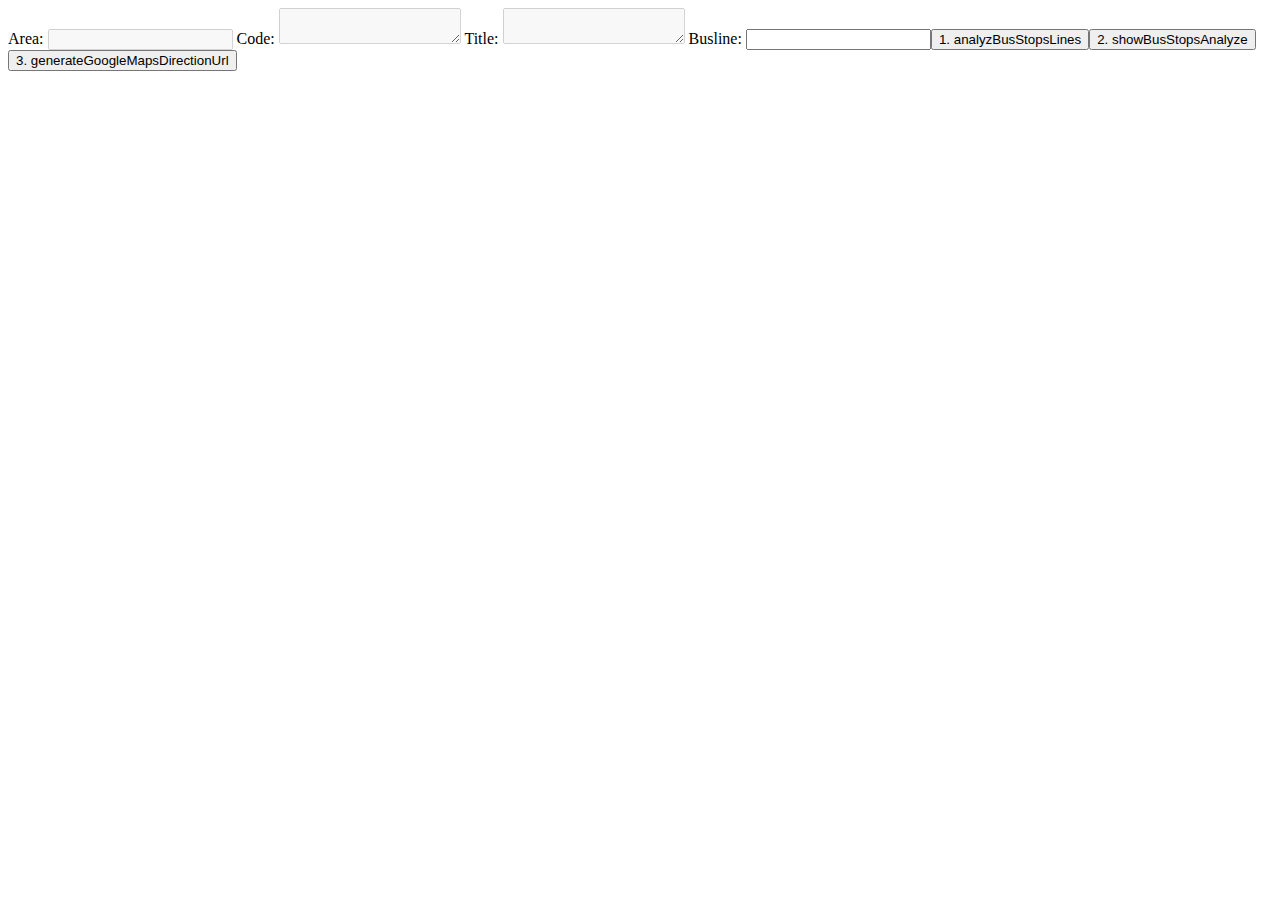
<file: tool.html>
<!DOCTYPE html>
<html>
<head>
<meta http-equiv="content-type" content="text/html; charset=UTF-8">
<meta charset="utf-8">
<script src="js/jquery.js"></script>
<script src="js/main.js"></script>
<script src="js/bus.js"></script>
<script src="js/ui.js"></script>
<script>
function initialize() {
  var analyzBusStopsLinesDom = document.getElementById("inBusLineButton");
  var showBusStopsAnalyzeButtonDom = document.getElementById("showBusStopsAnalyzeButton");
  var generateGoogleMapsDirectionUrlButtonDom = document.getElementById("generateGoogleMapsDirectionUrlButton");
  
  analyzBusStopsLinesDom.addEventListener("click", function(){
    var inBusLineText = document.getElementById("inBusLine");
    HCL.busLine.loadRouteData(inBusLineText.value, HCL.tools.analyzBusStopsLines);
  });
  
  showBusStopsAnalyzeButtonDom.addEventListener("click", function() {
    var displayResultDom = document.getElementById("displayResult");
    
    displayResultDom.textContent = JSON.stringify(HCL.tools.busStopsAnalyz);
  });
  
  generateGoogleMapsDirectionUrlButtonDom.addEventListener("click", function() {
    var inBusLineText = document.getElementById("inBusLine");
    
    HCL.busLine.loadRouteData(inBusLineText.value, HCL.tools.generateGoogleMapsDirectionUrl);
  });
  HCL.UI.history = new HCL.UI.historyClass();
}

window.onload = initialize;
function parse() {
  var strCode = document.getElementById("inCode").value.trim();
  var strTitle = document.getElementById("inTitle").value.trim();
  var strArea = document.getElementById("inArea").value.trim();

  var arrCode = strCode.split("\n");
  var arrTitle = strTitle.split("\n");

  if(arrCode.length != arrTitle.length) {
    console.err("Input length not matching. Code: " + arrCode.length + " Title: " + arrTitle.length);
    return;
  }
  
  var newArr = [];
  for(var i = 0; i < arrCode.length; i++) {
    newArr[i] = {"code" : arrCode[i], "title" : arrTitle[i]};
  }
  
  var dataObj = {"routes" : newArr, "area" : strArea};
  
  var resultObj = {};
  resultObj.data = dataObj;
  resultObj.result = "OK";
  
  var domResult = document.getElementById("displayResult");
  domResult.textContent = JSON.stringify(resultObj);
  
  return resultObj;
}
</script>
</head>
<body>
Area: <input type="text" id="inArea" disabled></input>
Code: <textarea id="inCode" disabled></textarea>
Title: <textarea id="inTitle" disabled></textarea>
Busline: <input type="text" id="inBusLine"></input><input type="button" value="1. analyzBusStopsLines" id="inBusLineButton"></input><input type="button" value="2. showBusStopsAnalyze" id="showBusStopsAnalyzeButton"></input><input type="button" value="3. generateGoogleMapsDirectionUrl" id="generateGoogleMapsDirectionUrlButton"></input>
<div id="displayResult" style="font-family: monospace;"></div>
</body>
</html>
</file>
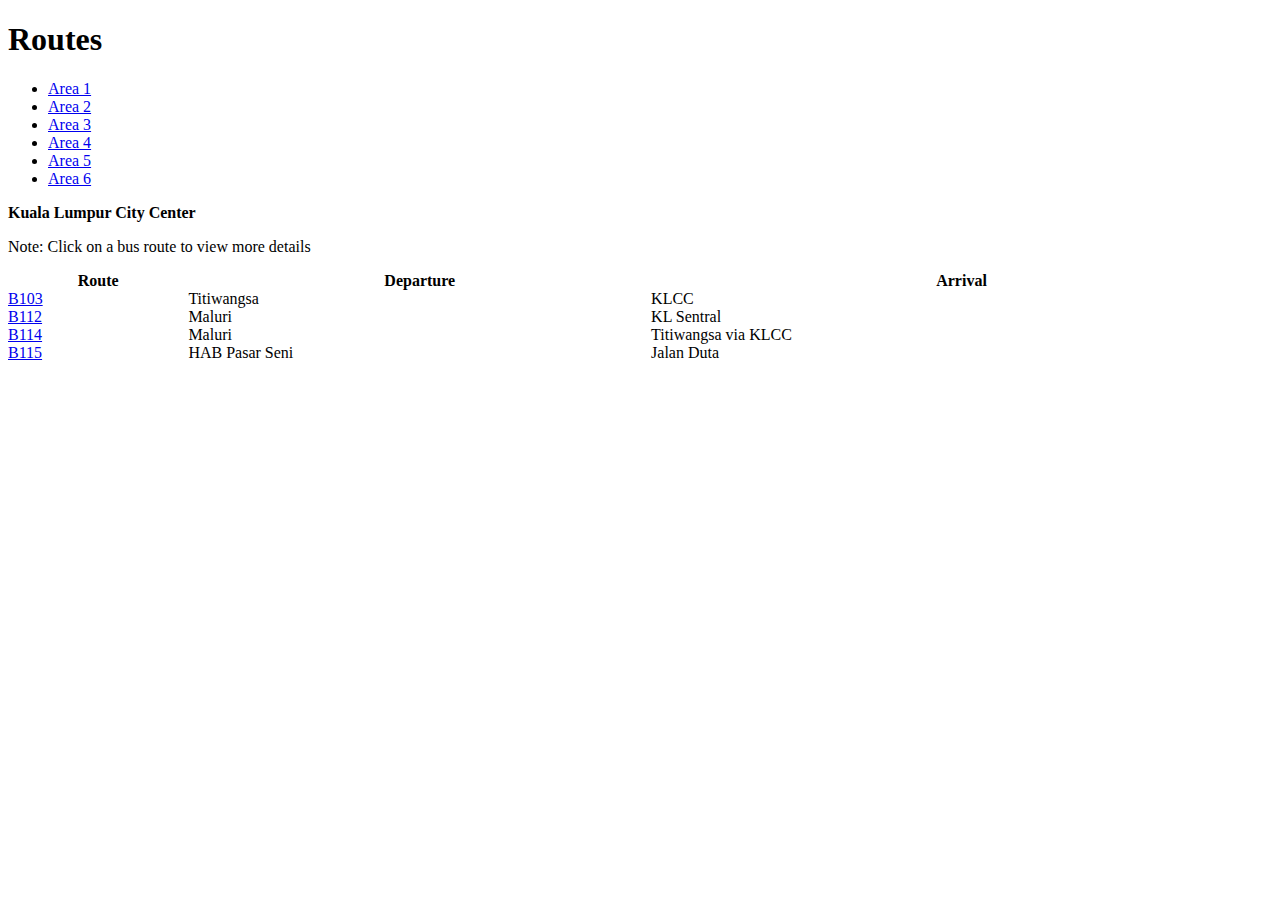
<file: routes/A1.htm>
<!DOCTYPE html PUBLIC "-//W3C//DTD XHTML 1.0 Strict//EN" "http://www.w3.org/TR/xhtml1/DTD/xhtml1-strict.dtd">
<html xmlns="http://www.w3.org/1999/xhtml" lang="en" xml:lang="en">

<head><script type="text/javascript">(window.NREUM||(NREUM={})).loader_config={xpid:"VQQEWVRVGwcIUlhWAgM="};window.NREUM||(NREUM={}),__nr_require=function(t,e,n){function r(n){if(!e[n]){var o=e[n]={exports:{}};t[n][0].call(o.exports,function(e){var o=t[n][1][e];return r(o?o:e)},o,o.exports)}return e[n].exports}if("function"==typeof __nr_require)return __nr_require;for(var o=0;o<n.length;o++)r(n[o]);return r}({QJf3ax:[function(t,e){function n(t){function e(e,n,a){t&&t(e,n,a),a||(a={});for(var c=s(e),u=c.length,f=i(a,o,r),d=0;u>d;d++)c[d].apply(f,n);return f}function a(t,e){u[t]=s(t).concat(e)}function s(t){return u[t]||[]}function c(){return n(e)}var u={};return{on:a,emit:e,create:c,listeners:s,_events:u}}function r(){return{}}var o="nr@context",i=t("gos");e.exports=n()},{gos:"7eSDFh"}],ee:[function(t,e){e.exports=t("QJf3ax")},{}],3:[function(t){function e(t,e,n,i,s){try{c?c-=1:r("err",[s||new UncaughtException(t,e,n)])}catch(u){try{r("ierr",[u,(new Date).getTime(),!0])}catch(f){}}return"function"==typeof a?a.apply(this,o(arguments)):!1}function UncaughtException(t,e,n){this.message=t||"Uncaught error with no additional information",this.sourceURL=e,this.line=n}function n(t){r("err",[t,(new Date).getTime()])}var r=t("handle"),o=t(4),i=t("ee"),a=window.onerror,s=!1,c=0;t("loader").features.err=!0,window.onerror=e,NREUM.noticeError=n;try{throw new Error}catch(u){"stack"in u&&(t(5),t(3),"addEventListener"in window&&t(1),window.XMLHttpRequest&&XMLHttpRequest.prototype&&XMLHttpRequest.prototype.addEventListener&&t(2),s=!0)}i.on("fn-start",function(){s&&(c+=1)}),i.on("fn-err",function(t,e,r){s&&(this.thrown=!0,n(r))}),i.on("fn-end",function(){s&&!this.thrown&&c>0&&(c-=1)}),i.on("internal-error",function(t){r("ierr",[t,(new Date).getTime(),!0])})},{1:4,2:7,3:5,4:18,5:6,ee:"QJf3ax",handle:"D5DuLP",loader:"G9z0Bl"}],4:[function(t,e){function n(t){i.inPlace(t,["addEventListener","removeEventListener"],"-",r)}function r(t){return t[1]}var o=(t(1),t("ee").create()),i=t(2)(o),a=t("gos");if(e.exports=o,n(window),"getPrototypeOf"in Object){for(var s=document;s&&!s.hasOwnProperty("addEventListener");)s=Object.getPrototypeOf(s);s&&n(s);for(var c=XMLHttpRequest.prototype;c&&!c.hasOwnProperty("addEventListener");)c=Object.getPrototypeOf(c);c&&n(c)}else XMLHttpRequest.prototype.hasOwnProperty("addEventListener")&&n(XMLHttpRequest.prototype);o.on("addEventListener-start",function(t){if(t[1]){var e=t[1];"function"==typeof e?this.wrapped=t[1]=a(e,"nr@wrapped",function(){return i(e,"fn-",null,e.name||"anonymous")}):"function"==typeof e.handleEvent&&i.inPlace(e,["handleEvent"],"fn-")}}),o.on("removeEventListener-start",function(t){var e=this.wrapped;e&&(t[1]=e)})},{1:18,2:19,ee:"QJf3ax",gos:"7eSDFh"}],5:[function(t,e){var n=(t(2),t("ee").create()),r=t(1)(n);e.exports=n,r.inPlace(window,["requestAnimationFrame","mozRequestAnimationFrame","webkitRequestAnimationFrame","msRequestAnimationFrame"],"raf-"),n.on("raf-start",function(t){t[0]=r(t[0],"fn-")})},{1:19,2:18,ee:"QJf3ax"}],6:[function(t,e){function n(t,e,n){var r=t[0];"string"==typeof r&&(r=new Function(r)),t[0]=o(r,"fn-",null,n)}var r=(t(2),t("ee").create()),o=t(1)(r);e.exports=r,o.inPlace(window,["setTimeout","setInterval","setImmediate"],"setTimer-"),r.on("setTimer-start",n)},{1:19,2:18,ee:"QJf3ax"}],7:[function(t,e){function n(){c.inPlace(this,d,"fn-")}function r(t,e){c.inPlace(e,["onreadystatechange"],"fn-")}function o(t,e){return e}var i=t("ee").create(),a=t(1),s=t(2),c=s(i),u=s(a),f=window.XMLHttpRequest,d=["onload","onerror","onabort","onloadstart","onloadend","onprogress","ontimeout"];e.exports=i,window.XMLHttpRequest=function(t){var e=new f(t);try{i.emit("new-xhr",[],e),u.inPlace(e,["addEventListener","removeEventListener"],"-",function(t,e){return e}),e.addEventListener("readystatechange",n,!1)}catch(r){try{i.emit("internal-error",[r])}catch(o){}}return e},window.XMLHttpRequest.prototype=f.prototype,c.inPlace(XMLHttpRequest.prototype,["open","send"],"-xhr-",o),i.on("send-xhr-start",r),i.on("open-xhr-start",r)},{1:4,2:19,ee:"QJf3ax"}],8:[function(t){function e(t){if("string"==typeof t&&t.length)return t.length;if("object"!=typeof t)return void 0;if("undefined"!=typeof ArrayBuffer&&t instanceof ArrayBuffer&&t.byteLength)return t.byteLength;if("undefined"!=typeof Blob&&t instanceof Blob&&t.size)return t.size;if("undefined"!=typeof FormData&&t instanceof FormData)return void 0;try{return JSON.stringify(t).length}catch(e){return void 0}}function n(t){var n=this.params,r=this.metrics;if(!this.ended){this.ended=!0;for(var i=0;c>i;i++)t.removeEventListener(s[i],this.listener,!1);if(!n.aborted){if(r.duration=(new Date).getTime()-this.startTime,4===t.readyState){n.status=t.status;var a=t.responseType,u="arraybuffer"===a||"blob"===a||"json"===a?t.response:t.responseText,f=e(u);if(f&&(r.rxSize=f),this.sameOrigin){var d=t.getResponseHeader("X-NewRelic-App-Data");d&&(n.cat=d.split(", ").pop())}}else n.status=0;r.cbTime=this.cbTime,o("xhr",[n,r,this.startTime])}}}function r(t,e){var n=i(e),r=t.params;r.host=n.hostname+":"+n.port,r.pathname=n.pathname,t.sameOrigin=n.sameOrigin}if(window.XMLHttpRequest&&XMLHttpRequest.prototype&&XMLHttpRequest.prototype.addEventListener&&!/CriOS/.test(navigator.userAgent)){t("loader").features.xhr=!0;var o=t("handle"),i=t(2),a=t("ee"),s=["load","error","abort","timeout"],c=s.length,u=t(1);t(4),t(3),a.on("new-xhr",function(){this.totalCbs=0,this.called=0,this.cbTime=0,this.end=n,this.ended=!1,this.xhrGuids={}}),a.on("open-xhr-start",function(t){this.params={method:t[0]},r(this,t[1]),this.metrics={}}),a.on("open-xhr-end",function(t,e){"loader_config"in NREUM&&"xpid"in NREUM.loader_config&&this.sameOrigin&&e.setRequestHeader("X-NewRelic-ID",NREUM.loader_config.xpid)}),a.on("send-xhr-start",function(t,n){var r=this.metrics,o=t[0],i=this;if(r&&o){var u=e(o);u&&(r.txSize=u)}this.startTime=(new Date).getTime(),this.listener=function(t){try{"abort"===t.type&&(i.params.aborted=!0),("load"!==t.type||i.called===i.totalCbs&&(i.onloadCalled||"function"!=typeof n.onload))&&i.end(n)}catch(e){try{a.emit("internal-error",[e])}catch(r){}}};for(var f=0;c>f;f++)n.addEventListener(s[f],this.listener,!1)}),a.on("xhr-cb-time",function(t,e,n){this.cbTime+=t,e?this.onloadCalled=!0:this.called+=1,this.called!==this.totalCbs||!this.onloadCalled&&"function"==typeof n.onload||this.end(n)}),a.on("xhr-load-added",function(t,e){var n=""+u(t)+!!e;this.xhrGuids&&!this.xhrGuids[n]&&(this.xhrGuids[n]=!0,this.totalCbs+=1)}),a.on("xhr-load-removed",function(t,e){var n=""+u(t)+!!e;this.xhrGuids&&this.xhrGuids[n]&&(delete this.xhrGuids[n],this.totalCbs-=1)}),a.on("addEventListener-end",function(t,e){e instanceof XMLHttpRequest&&"load"===t[0]&&a.emit("xhr-load-added",[t[1],t[2]],e)}),a.on("removeEventListener-end",function(t,e){e instanceof XMLHttpRequest&&"load"===t[0]&&a.emit("xhr-load-removed",[t[1],t[2]],e)}),a.on("fn-start",function(t,e,n){e instanceof XMLHttpRequest&&("onload"===n&&(this.onload=!0),("load"===(t[0]&&t[0].type)||this.onload)&&(this.xhrCbStart=(new Date).getTime()))}),a.on("fn-end",function(t,e){this.xhrCbStart&&a.emit("xhr-cb-time",[(new Date).getTime()-this.xhrCbStart,this.onload,e],e)})}},{1:"XL7HBI",2:9,3:7,4:4,ee:"QJf3ax",handle:"D5DuLP",loader:"G9z0Bl"}],9:[function(t,e){e.exports=function(t){var e=document.createElement("a"),n=window.location,r={};e.href=t,r.port=e.port;var o=e.href.split("://");return!r.port&&o[1]&&(r.port=o[1].split("/")[0].split(":")[1]),r.port&&"0"!==r.port||(r.port="https"===o[0]?"443":"80"),r.hostname=e.hostname||n.hostname,r.pathname=e.pathname,"/"!==r.pathname.charAt(0)&&(r.pathname="/"+r.pathname),r.sameOrigin=!e.hostname||e.hostname===document.domain&&e.port===n.port&&e.protocol===n.protocol,r}},{}],gos:[function(t,e){e.exports=t("7eSDFh")},{}],"7eSDFh":[function(t,e){function n(t,e,n){if(r.call(t,e))return t[e];var o=n();if(Object.defineProperty&&Object.keys)try{return Object.defineProperty(t,e,{value:o,writable:!0,enumerable:!1}),o}catch(i){}return t[e]=o,o}var r=Object.prototype.hasOwnProperty;e.exports=n},{}],D5DuLP:[function(t,e){function n(t,e,n){return r.listeners(t).length?r.emit(t,e,n):(o[t]||(o[t]=[]),void o[t].push(e))}var r=t("ee").create(),o={};e.exports=n,n.ee=r,r.q=o},{ee:"QJf3ax"}],handle:[function(t,e){e.exports=t("D5DuLP")},{}],XL7HBI:[function(t,e){function n(t){var e=typeof t;return!t||"object"!==e&&"function"!==e?-1:t===window?0:i(t,o,function(){return r++})}var r=1,o="nr@id",i=t("gos");e.exports=n},{gos:"7eSDFh"}],id:[function(t,e){e.exports=t("XL7HBI")},{}],loader:[function(t,e){e.exports=t("G9z0Bl")},{}],G9z0Bl:[function(t,e){function n(){var t=p.info=NREUM.info;if(t&&t.agent&&t.licenseKey&&t.applicationID&&c&&c.body){p.proto="https"===d.split(":")[0]||t.sslForHttp?"https://":"http://",a("mark",["onload",i()]);var e=c.createElement("script");e.src=p.proto+t.agent,c.body.appendChild(e)}}function r(){"complete"===c.readyState&&o()}function o(){a("mark",["domContent",i()])}function i(){return(new Date).getTime()}var a=t("handle"),s=window,c=s.document,u="addEventListener",f="attachEvent",d=(""+location).split("?")[0],p=e.exports={offset:i(),origin:d,features:{}};c[u]?(c[u]("DOMContentLoaded",o,!1),s[u]("load",n,!1)):(c[f]("onreadystatechange",r),s[f]("onload",n)),a("mark",["firstbyte",i()])},{handle:"D5DuLP"}],18:[function(t,e){function n(t,e,n){e||(e=0),"undefined"==typeof n&&(n=t?t.length:0);for(var r=-1,o=n-e||0,i=Array(0>o?0:o);++r<o;)i[r]=t[e+r];return i}e.exports=n},{}],19:[function(t,e){function n(t){return!(t&&"function"==typeof t&&t.apply&&!t[i])}var r=t("ee"),o=t(1),i="nr@wrapper",a=Object.prototype.hasOwnProperty;e.exports=function(t){function e(t,e,r,a){function nrWrapper(){var n,i,s,u;try{i=this,n=o(arguments),s=r&&r(n,i)||{}}catch(d){f([d,"",[n,i,a],s])}c(e+"start",[n,i,a],s);try{return u=t.apply(i,n)}catch(p){throw c(e+"err",[n,i,p],s),p}finally{c(e+"end",[n,i,u],s)}}return n(t)?t:(e||(e=""),nrWrapper[i]=!0,u(t,nrWrapper),nrWrapper)}function s(t,r,o,i){o||(o="");var a,s,c,u="-"===o.charAt(0);for(c=0;c<r.length;c++)s=r[c],a=t[s],n(a)||(t[s]=e(a,u?s+o:o,i,s,t))}function c(e,n,r){try{t.emit(e,n,r)}catch(o){f([o,e,n,r])}}function u(t,e){if(Object.defineProperty&&Object.keys)try{var n=Object.keys(t);return n.forEach(function(n){Object.defineProperty(e,n,{get:function(){return t[n]},set:function(e){return t[n]=e,e}})}),e}catch(r){f([r])}for(var o in t)a.call(t,o)&&(e[o]=t[o]);return e}function f(e){try{t.emit("internal-error",e)}catch(n){}}return t||(t=r),e.inPlace=s,e.flag=i,e}},{1:18,ee:"QJf3ax"}]},{},["G9z0Bl",3,8]);</script>
  <base href="http://myrapid.primuscore.com"/>
  <script type="text/javascript" src="/sites/all/modules/jquery_update/replace/jquery.min.js?B"></script>
  <link type="text/css" rel="stylesheet" media="all" href="/sites/all/themes/myrapid/css/jqtabs.css?B" />
  <link type="text/css" rel="stylesheet" media="all" href="/sites/all/themes/myrapid/css/myrapid-style.css?B" />
  <link type="text/css" rel="stylesheet" media="all" href="/sites/all/themes/myrapid/css/local.css?B" />
  <link type="text/css" rel="stylesheet" media="all" href="/sites/all/themes/myrapid/css/styles.css?B" />
  <script type="text/javascript">
    $(function() {
      var x = $('#main-wrapper').height() + 40;
      window.parent.resizeBusRoute(x);
    });
  </script>
</head>
<body>
  <div id="main-wrapper">
    <div id="content-inner">
      <h1 class="title">Routes</h1>

<p>
<ul class="jqtabs">
      <li><a href="http://www.myrapid.com.my/journeyplanner/bus/routes?a=1" class="current">Area 1</a></li>
      <li><a href="http://www.myrapid.com.my/journeyplanner/bus/routes?a=2" >Area 2</a></li>
      <li><a href="http://www.myrapid.com.my/journeyplanner/bus/routes?a=3" >Area 3</a></li>
      <li><a href="http://www.myrapid.com.my/journeyplanner/bus/routes?a=4" >Area 4</a></li>
      <li><a href="http://www.myrapid.com.my/journeyplanner/bus/routes?a=5" >Area 5</a></li>
      <li><a href="http://www.myrapid.com.my/journeyplanner/bus/routes?a=6" >Area 6</a></li>
  </ul>
</p>

<p><strong>Kuala Lumpur City Center</strong></p>
<p>Note: Click on a bus route to view more details</p>

<table class="bus-routes-table" cellpadding="0" cellspacing="0" border="0" width="100%">
<thead>
  <tr>
    <th>Route</th>
    <th>Departure</th>
    <th>Arrival</th>
  </tr>
</thead>
<tbody>
      <tr class="odd">
      <td><a href="http://www.myrapid.com.my/journeyplanner/bus/details?code=B103">B103</a></td>
      <td>Titiwangsa</td>
      <td>KLCC</td>
    </tr>
      <tr class="even">
      <td><a href="http://www.myrapid.com.my/journeyplanner/bus/details?code=B112">B112</a></td>
      <td>Maluri</td>
      <td>KL Sentral</td>
    </tr>
      <tr class="odd">
      <td><a href="http://www.myrapid.com.my/journeyplanner/bus/details?code=B114">B114</a></td>
      <td>Maluri</td>
      <td>Titiwangsa via KLCC</td>
    </tr>
      <tr class="even">
      <td><a href="http://www.myrapid.com.my/journeyplanner/bus/details?code=B115">B115</a></td>
      <td>HAB Pasar Seni</td>
      <td>Jalan Duta</td>
    </tr>
  </tbody>
</table>

    </div>
  </div>
<script type="text/javascript">window.NREUM||(NREUM={});NREUM.info={"beacon":"beacon-1.newrelic.com","licenseKey":"209f0c703c","applicationID":"4869452","transactionName":"YARabBFSDBUEV01RVllObUoKHAgJEEZXXUBHDVlWDVYQSQxaXV1BGRFQSA==","queueTime":0,"applicationTime":26,"ttGuid":"","agentToken":"","userAttributes":"","errorBeacon":"bam.nr-data.net","agent":"js-agent.newrelic.com\/nr-476.min.js"}</script></body>
</html>
</file>
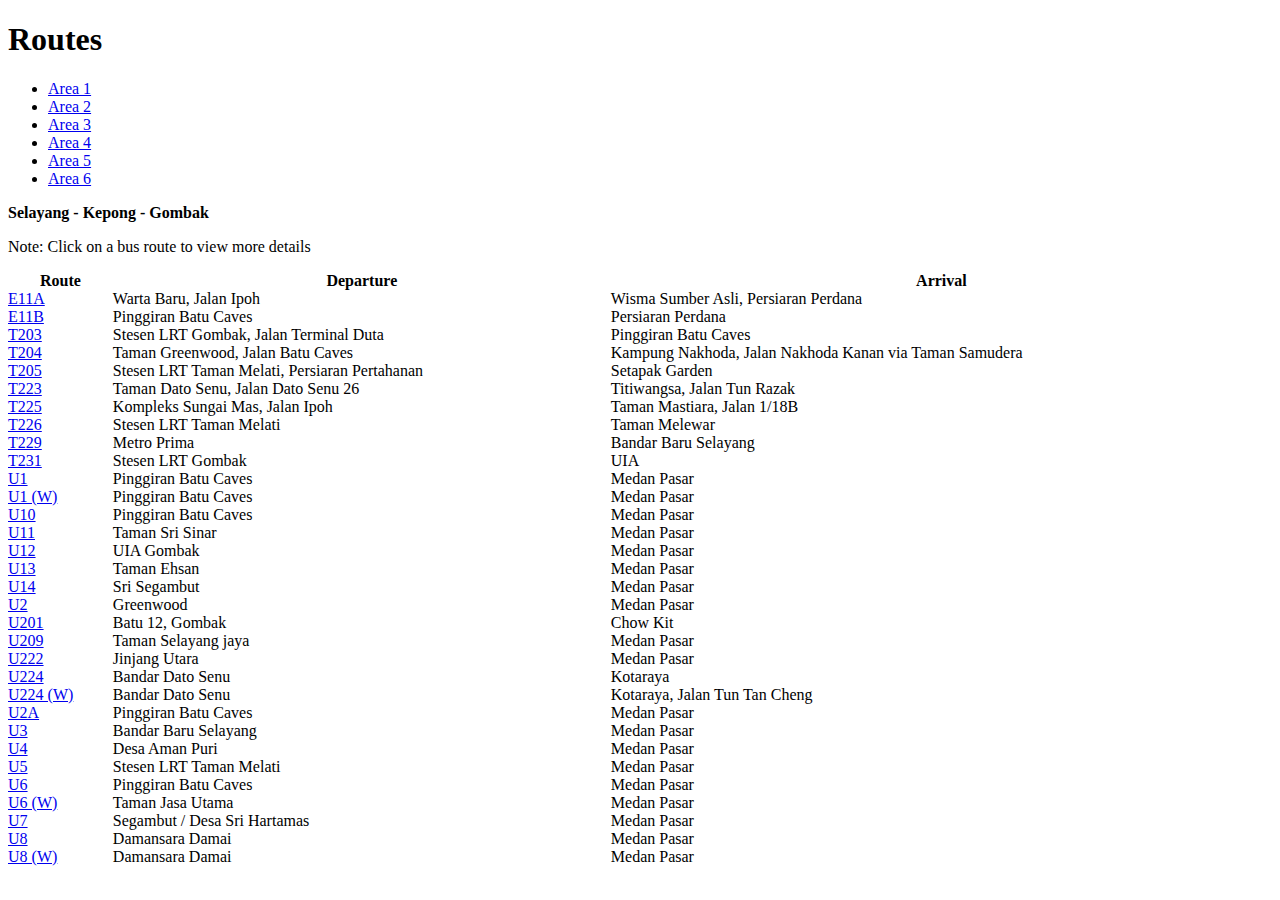
<file: routes/A2.htm>
<!DOCTYPE html PUBLIC "-//W3C//DTD XHTML 1.0 Strict//EN" "http://www.w3.org/TR/xhtml1/DTD/xhtml1-strict.dtd">
<html xmlns="http://www.w3.org/1999/xhtml" lang="en" xml:lang="en">

<head><script type="text/javascript">(window.NREUM||(NREUM={})).loader_config={xpid:"VQQEWVRVGwcIUlhWAgM="};window.NREUM||(NREUM={}),__nr_require=function(t,e,n){function r(n){if(!e[n]){var o=e[n]={exports:{}};t[n][0].call(o.exports,function(e){var o=t[n][1][e];return r(o?o:e)},o,o.exports)}return e[n].exports}if("function"==typeof __nr_require)return __nr_require;for(var o=0;o<n.length;o++)r(n[o]);return r}({QJf3ax:[function(t,e){function n(t){function e(e,n,a){t&&t(e,n,a),a||(a={});for(var c=s(e),u=c.length,f=i(a,o,r),d=0;u>d;d++)c[d].apply(f,n);return f}function a(t,e){u[t]=s(t).concat(e)}function s(t){return u[t]||[]}function c(){return n(e)}var u={};return{on:a,emit:e,create:c,listeners:s,_events:u}}function r(){return{}}var o="nr@context",i=t("gos");e.exports=n()},{gos:"7eSDFh"}],ee:[function(t,e){e.exports=t("QJf3ax")},{}],3:[function(t){function e(t,e,n,i,s){try{c?c-=1:r("err",[s||new UncaughtException(t,e,n)])}catch(u){try{r("ierr",[u,(new Date).getTime(),!0])}catch(f){}}return"function"==typeof a?a.apply(this,o(arguments)):!1}function UncaughtException(t,e,n){this.message=t||"Uncaught error with no additional information",this.sourceURL=e,this.line=n}function n(t){r("err",[t,(new Date).getTime()])}var r=t("handle"),o=t(4),i=t("ee"),a=window.onerror,s=!1,c=0;t("loader").features.err=!0,window.onerror=e,NREUM.noticeError=n;try{throw new Error}catch(u){"stack"in u&&(t(5),t(3),"addEventListener"in window&&t(1),window.XMLHttpRequest&&XMLHttpRequest.prototype&&XMLHttpRequest.prototype.addEventListener&&t(2),s=!0)}i.on("fn-start",function(){s&&(c+=1)}),i.on("fn-err",function(t,e,r){s&&(this.thrown=!0,n(r))}),i.on("fn-end",function(){s&&!this.thrown&&c>0&&(c-=1)}),i.on("internal-error",function(t){r("ierr",[t,(new Date).getTime(),!0])})},{1:4,2:7,3:5,4:18,5:6,ee:"QJf3ax",handle:"D5DuLP",loader:"G9z0Bl"}],4:[function(t,e){function n(t){i.inPlace(t,["addEventListener","removeEventListener"],"-",r)}function r(t){return t[1]}var o=(t(1),t("ee").create()),i=t(2)(o),a=t("gos");if(e.exports=o,n(window),"getPrototypeOf"in Object){for(var s=document;s&&!s.hasOwnProperty("addEventListener");)s=Object.getPrototypeOf(s);s&&n(s);for(var c=XMLHttpRequest.prototype;c&&!c.hasOwnProperty("addEventListener");)c=Object.getPrototypeOf(c);c&&n(c)}else XMLHttpRequest.prototype.hasOwnProperty("addEventListener")&&n(XMLHttpRequest.prototype);o.on("addEventListener-start",function(t){if(t[1]){var e=t[1];"function"==typeof e?this.wrapped=t[1]=a(e,"nr@wrapped",function(){return i(e,"fn-",null,e.name||"anonymous")}):"function"==typeof e.handleEvent&&i.inPlace(e,["handleEvent"],"fn-")}}),o.on("removeEventListener-start",function(t){var e=this.wrapped;e&&(t[1]=e)})},{1:18,2:19,ee:"QJf3ax",gos:"7eSDFh"}],5:[function(t,e){var n=(t(2),t("ee").create()),r=t(1)(n);e.exports=n,r.inPlace(window,["requestAnimationFrame","mozRequestAnimationFrame","webkitRequestAnimationFrame","msRequestAnimationFrame"],"raf-"),n.on("raf-start",function(t){t[0]=r(t[0],"fn-")})},{1:19,2:18,ee:"QJf3ax"}],6:[function(t,e){function n(t,e,n){var r=t[0];"string"==typeof r&&(r=new Function(r)),t[0]=o(r,"fn-",null,n)}var r=(t(2),t("ee").create()),o=t(1)(r);e.exports=r,o.inPlace(window,["setTimeout","setInterval","setImmediate"],"setTimer-"),r.on("setTimer-start",n)},{1:19,2:18,ee:"QJf3ax"}],7:[function(t,e){function n(){c.inPlace(this,d,"fn-")}function r(t,e){c.inPlace(e,["onreadystatechange"],"fn-")}function o(t,e){return e}var i=t("ee").create(),a=t(1),s=t(2),c=s(i),u=s(a),f=window.XMLHttpRequest,d=["onload","onerror","onabort","onloadstart","onloadend","onprogress","ontimeout"];e.exports=i,window.XMLHttpRequest=function(t){var e=new f(t);try{i.emit("new-xhr",[],e),u.inPlace(e,["addEventListener","removeEventListener"],"-",function(t,e){return e}),e.addEventListener("readystatechange",n,!1)}catch(r){try{i.emit("internal-error",[r])}catch(o){}}return e},window.XMLHttpRequest.prototype=f.prototype,c.inPlace(XMLHttpRequest.prototype,["open","send"],"-xhr-",o),i.on("send-xhr-start",r),i.on("open-xhr-start",r)},{1:4,2:19,ee:"QJf3ax"}],8:[function(t){function e(t){if("string"==typeof t&&t.length)return t.length;if("object"!=typeof t)return void 0;if("undefined"!=typeof ArrayBuffer&&t instanceof ArrayBuffer&&t.byteLength)return t.byteLength;if("undefined"!=typeof Blob&&t instanceof Blob&&t.size)return t.size;if("undefined"!=typeof FormData&&t instanceof FormData)return void 0;try{return JSON.stringify(t).length}catch(e){return void 0}}function n(t){var n=this.params,r=this.metrics;if(!this.ended){this.ended=!0;for(var i=0;c>i;i++)t.removeEventListener(s[i],this.listener,!1);if(!n.aborted){if(r.duration=(new Date).getTime()-this.startTime,4===t.readyState){n.status=t.status;var a=t.responseType,u="arraybuffer"===a||"blob"===a||"json"===a?t.response:t.responseText,f=e(u);if(f&&(r.rxSize=f),this.sameOrigin){var d=t.getResponseHeader("X-NewRelic-App-Data");d&&(n.cat=d.split(", ").pop())}}else n.status=0;r.cbTime=this.cbTime,o("xhr",[n,r,this.startTime])}}}function r(t,e){var n=i(e),r=t.params;r.host=n.hostname+":"+n.port,r.pathname=n.pathname,t.sameOrigin=n.sameOrigin}if(window.XMLHttpRequest&&XMLHttpRequest.prototype&&XMLHttpRequest.prototype.addEventListener&&!/CriOS/.test(navigator.userAgent)){t("loader").features.xhr=!0;var o=t("handle"),i=t(2),a=t("ee"),s=["load","error","abort","timeout"],c=s.length,u=t(1);t(4),t(3),a.on("new-xhr",function(){this.totalCbs=0,this.called=0,this.cbTime=0,this.end=n,this.ended=!1,this.xhrGuids={}}),a.on("open-xhr-start",function(t){this.params={method:t[0]},r(this,t[1]),this.metrics={}}),a.on("open-xhr-end",function(t,e){"loader_config"in NREUM&&"xpid"in NREUM.loader_config&&this.sameOrigin&&e.setRequestHeader("X-NewRelic-ID",NREUM.loader_config.xpid)}),a.on("send-xhr-start",function(t,n){var r=this.metrics,o=t[0],i=this;if(r&&o){var u=e(o);u&&(r.txSize=u)}this.startTime=(new Date).getTime(),this.listener=function(t){try{"abort"===t.type&&(i.params.aborted=!0),("load"!==t.type||i.called===i.totalCbs&&(i.onloadCalled||"function"!=typeof n.onload))&&i.end(n)}catch(e){try{a.emit("internal-error",[e])}catch(r){}}};for(var f=0;c>f;f++)n.addEventListener(s[f],this.listener,!1)}),a.on("xhr-cb-time",function(t,e,n){this.cbTime+=t,e?this.onloadCalled=!0:this.called+=1,this.called!==this.totalCbs||!this.onloadCalled&&"function"==typeof n.onload||this.end(n)}),a.on("xhr-load-added",function(t,e){var n=""+u(t)+!!e;this.xhrGuids&&!this.xhrGuids[n]&&(this.xhrGuids[n]=!0,this.totalCbs+=1)}),a.on("xhr-load-removed",function(t,e){var n=""+u(t)+!!e;this.xhrGuids&&this.xhrGuids[n]&&(delete this.xhrGuids[n],this.totalCbs-=1)}),a.on("addEventListener-end",function(t,e){e instanceof XMLHttpRequest&&"load"===t[0]&&a.emit("xhr-load-added",[t[1],t[2]],e)}),a.on("removeEventListener-end",function(t,e){e instanceof XMLHttpRequest&&"load"===t[0]&&a.emit("xhr-load-removed",[t[1],t[2]],e)}),a.on("fn-start",function(t,e,n){e instanceof XMLHttpRequest&&("onload"===n&&(this.onload=!0),("load"===(t[0]&&t[0].type)||this.onload)&&(this.xhrCbStart=(new Date).getTime()))}),a.on("fn-end",function(t,e){this.xhrCbStart&&a.emit("xhr-cb-time",[(new Date).getTime()-this.xhrCbStart,this.onload,e],e)})}},{1:"XL7HBI",2:9,3:7,4:4,ee:"QJf3ax",handle:"D5DuLP",loader:"G9z0Bl"}],9:[function(t,e){e.exports=function(t){var e=document.createElement("a"),n=window.location,r={};e.href=t,r.port=e.port;var o=e.href.split("://");return!r.port&&o[1]&&(r.port=o[1].split("/")[0].split(":")[1]),r.port&&"0"!==r.port||(r.port="https"===o[0]?"443":"80"),r.hostname=e.hostname||n.hostname,r.pathname=e.pathname,"/"!==r.pathname.charAt(0)&&(r.pathname="/"+r.pathname),r.sameOrigin=!e.hostname||e.hostname===document.domain&&e.port===n.port&&e.protocol===n.protocol,r}},{}],gos:[function(t,e){e.exports=t("7eSDFh")},{}],"7eSDFh":[function(t,e){function n(t,e,n){if(r.call(t,e))return t[e];var o=n();if(Object.defineProperty&&Object.keys)try{return Object.defineProperty(t,e,{value:o,writable:!0,enumerable:!1}),o}catch(i){}return t[e]=o,o}var r=Object.prototype.hasOwnProperty;e.exports=n},{}],D5DuLP:[function(t,e){function n(t,e,n){return r.listeners(t).length?r.emit(t,e,n):(o[t]||(o[t]=[]),void o[t].push(e))}var r=t("ee").create(),o={};e.exports=n,n.ee=r,r.q=o},{ee:"QJf3ax"}],handle:[function(t,e){e.exports=t("D5DuLP")},{}],XL7HBI:[function(t,e){function n(t){var e=typeof t;return!t||"object"!==e&&"function"!==e?-1:t===window?0:i(t,o,function(){return r++})}var r=1,o="nr@id",i=t("gos");e.exports=n},{gos:"7eSDFh"}],id:[function(t,e){e.exports=t("XL7HBI")},{}],loader:[function(t,e){e.exports=t("G9z0Bl")},{}],G9z0Bl:[function(t,e){function n(){var t=p.info=NREUM.info;if(t&&t.agent&&t.licenseKey&&t.applicationID&&c&&c.body){p.proto="https"===d.split(":")[0]||t.sslForHttp?"https://":"http://",a("mark",["onload",i()]);var e=c.createElement("script");e.src=p.proto+t.agent,c.body.appendChild(e)}}function r(){"complete"===c.readyState&&o()}function o(){a("mark",["domContent",i()])}function i(){return(new Date).getTime()}var a=t("handle"),s=window,c=s.document,u="addEventListener",f="attachEvent",d=(""+location).split("?")[0],p=e.exports={offset:i(),origin:d,features:{}};c[u]?(c[u]("DOMContentLoaded",o,!1),s[u]("load",n,!1)):(c[f]("onreadystatechange",r),s[f]("onload",n)),a("mark",["firstbyte",i()])},{handle:"D5DuLP"}],18:[function(t,e){function n(t,e,n){e||(e=0),"undefined"==typeof n&&(n=t?t.length:0);for(var r=-1,o=n-e||0,i=Array(0>o?0:o);++r<o;)i[r]=t[e+r];return i}e.exports=n},{}],19:[function(t,e){function n(t){return!(t&&"function"==typeof t&&t.apply&&!t[i])}var r=t("ee"),o=t(1),i="nr@wrapper",a=Object.prototype.hasOwnProperty;e.exports=function(t){function e(t,e,r,a){function nrWrapper(){var n,i,s,u;try{i=this,n=o(arguments),s=r&&r(n,i)||{}}catch(d){f([d,"",[n,i,a],s])}c(e+"start",[n,i,a],s);try{return u=t.apply(i,n)}catch(p){throw c(e+"err",[n,i,p],s),p}finally{c(e+"end",[n,i,u],s)}}return n(t)?t:(e||(e=""),nrWrapper[i]=!0,u(t,nrWrapper),nrWrapper)}function s(t,r,o,i){o||(o="");var a,s,c,u="-"===o.charAt(0);for(c=0;c<r.length;c++)s=r[c],a=t[s],n(a)||(t[s]=e(a,u?s+o:o,i,s,t))}function c(e,n,r){try{t.emit(e,n,r)}catch(o){f([o,e,n,r])}}function u(t,e){if(Object.defineProperty&&Object.keys)try{var n=Object.keys(t);return n.forEach(function(n){Object.defineProperty(e,n,{get:function(){return t[n]},set:function(e){return t[n]=e,e}})}),e}catch(r){f([r])}for(var o in t)a.call(t,o)&&(e[o]=t[o]);return e}function f(e){try{t.emit("internal-error",e)}catch(n){}}return t||(t=r),e.inPlace=s,e.flag=i,e}},{1:18,ee:"QJf3ax"}]},{},["G9z0Bl",3,8]);</script>
  <base href="http://myrapid.primuscore.com"/>
  <script type="text/javascript" src="/sites/all/modules/jquery_update/replace/jquery.min.js?B"></script>
  <link type="text/css" rel="stylesheet" media="all" href="/sites/all/themes/myrapid/css/jqtabs.css?B" />
  <link type="text/css" rel="stylesheet" media="all" href="/sites/all/themes/myrapid/css/myrapid-style.css?B" />
  <link type="text/css" rel="stylesheet" media="all" href="/sites/all/themes/myrapid/css/local.css?B" />
  <link type="text/css" rel="stylesheet" media="all" href="/sites/all/themes/myrapid/css/styles.css?B" />
  <script type="text/javascript">
    $(function() {
      var x = $('#main-wrapper').height() + 40;
      window.parent.resizeBusRoute(x);
    });
  </script>
</head>
<body>
  <div id="main-wrapper">
    <div id="content-inner">
      <h1 class="title">Routes</h1>

<p>
<ul class="jqtabs">
      <li><a href="http://www.myrapid.com.my/journeyplanner/bus/routes?a=1" >Area 1</a></li>
      <li><a href="http://www.myrapid.com.my/journeyplanner/bus/routes?a=2" class="current">Area 2</a></li>
      <li><a href="http://www.myrapid.com.my/journeyplanner/bus/routes?a=3" >Area 3</a></li>
      <li><a href="http://www.myrapid.com.my/journeyplanner/bus/routes?a=4" >Area 4</a></li>
      <li><a href="http://www.myrapid.com.my/journeyplanner/bus/routes?a=5" >Area 5</a></li>
      <li><a href="http://www.myrapid.com.my/journeyplanner/bus/routes?a=6" >Area 6</a></li>
  </ul>
</p>

<p><strong>Selayang - Kepong - Gombak</strong></p>
<p>Note: Click on a bus route to view more details</p>

<table class="bus-routes-table" cellpadding="0" cellspacing="0" border="0" width="100%">
<thead>
  <tr>
    <th>Route</th>
    <th>Departure</th>
    <th>Arrival</th>
  </tr>
</thead>
<tbody>
      <tr class="odd">
      <td><a href="http://www.myrapid.com.my/journeyplanner/bus/details?code=E11A">E11A</a></td>
      <td>Warta Baru, Jalan Ipoh</td>
      <td>Wisma Sumber Asli, Persiaran Perdana</td>
    </tr>
      <tr class="even">
      <td><a href="http://www.myrapid.com.my/journeyplanner/bus/details?code=E11B">E11B</a></td>
      <td>Pinggiran Batu Caves</td>
      <td>Persiaran Perdana</td>
    </tr>
      <tr class="odd">
      <td><a href="http://www.myrapid.com.my/journeyplanner/bus/details?code=T203">T203</a></td>
      <td>Stesen LRT Gombak, Jalan Terminal Duta</td>
      <td>Pinggiran Batu Caves</td>
    </tr>
      <tr class="even">
      <td><a href="http://www.myrapid.com.my/journeyplanner/bus/details?code=T204">T204</a></td>
      <td>Taman Greenwood, Jalan Batu Caves</td>
      <td>Kampung Nakhoda, Jalan Nakhoda Kanan via Taman Samudera</td>
    </tr>
      <tr class="odd">
      <td><a href="http://www.myrapid.com.my/journeyplanner/bus/details?code=T205">T205</a></td>
      <td>Stesen LRT Taman Melati, Persiaran Pertahanan</td>
      <td>Setapak Garden</td>
    </tr>
      <tr class="even">
      <td><a href="http://www.myrapid.com.my/journeyplanner/bus/details?code=T223">T223</a></td>
      <td>Taman Dato Senu, Jalan Dato Senu 26</td>
      <td>Titiwangsa, Jalan Tun Razak</td>
    </tr>
      <tr class="odd">
      <td><a href="http://www.myrapid.com.my/journeyplanner/bus/details?code=T225">T225</a></td>
      <td>Kompleks Sungai Mas, Jalan Ipoh</td>
      <td>Taman Mastiara, Jalan 1/18B</td>
    </tr>
      <tr class="even">
      <td><a href="http://www.myrapid.com.my/journeyplanner/bus/details?code=T226">T226</a></td>
      <td>Stesen LRT Taman Melati</td>
      <td>Taman Melewar</td>
    </tr>
      <tr class="odd">
      <td><a href="http://www.myrapid.com.my/journeyplanner/bus/details?code=T229">T229</a></td>
      <td>Metro Prima</td>
      <td>Bandar Baru Selayang</td>
    </tr>
      <tr class="even">
      <td><a href="http://www.myrapid.com.my/journeyplanner/bus/details?code=T231">T231</a></td>
      <td>Stesen LRT Gombak</td>
      <td>UIA</td>
    </tr>
      <tr class="odd">
      <td><a href="http://www.myrapid.com.my/journeyplanner/bus/details?code=U1">U1</a></td>
      <td>Pinggiran Batu Caves</td>
      <td>Medan Pasar</td>
    </tr>
      <tr class="even">
      <td><a href="http://www.myrapid.com.my/journeyplanner/bus/details?code=U1 (W)">U1 (W)</a></td>
      <td>Pinggiran Batu Caves</td>
      <td>Medan Pasar</td>
    </tr>
      <tr class="odd">
      <td><a href="http://www.myrapid.com.my/journeyplanner/bus/details?code=U10">U10</a></td>
      <td>Pinggiran Batu Caves</td>
      <td>Medan Pasar</td>
    </tr>
      <tr class="even">
      <td><a href="http://www.myrapid.com.my/journeyplanner/bus/details?code=U11">U11</a></td>
      <td>Taman Sri Sinar</td>
      <td>Medan Pasar</td>
    </tr>
      <tr class="odd">
      <td><a href="http://www.myrapid.com.my/journeyplanner/bus/details?code=U12">U12</a></td>
      <td>UIA Gombak</td>
      <td>Medan Pasar</td>
    </tr>
      <tr class="even">
      <td><a href="http://www.myrapid.com.my/journeyplanner/bus/details?code=U13">U13</a></td>
      <td>Taman Ehsan</td>
      <td>Medan Pasar</td>
    </tr>
      <tr class="odd">
      <td><a href="http://www.myrapid.com.my/journeyplanner/bus/details?code=U14">U14</a></td>
      <td>Sri Segambut</td>
      <td>Medan Pasar</td>
    </tr>
      <tr class="even">
      <td><a href="http://www.myrapid.com.my/journeyplanner/bus/details?code=U2">U2</a></td>
      <td>Greenwood</td>
      <td>Medan Pasar</td>
    </tr>
      <tr class="odd">
      <td><a href="http://www.myrapid.com.my/journeyplanner/bus/details?code=U201">U201</a></td>
      <td>Batu 12, Gombak</td>
      <td>Chow Kit</td>
    </tr>
      <tr class="even">
      <td><a href="http://www.myrapid.com.my/journeyplanner/bus/details?code=U209">U209</a></td>
      <td>Taman Selayang jaya</td>
      <td>Medan Pasar</td>
    </tr>
      <tr class="odd">
      <td><a href="http://www.myrapid.com.my/journeyplanner/bus/details?code=U222">U222</a></td>
      <td>Jinjang Utara</td>
      <td>Medan Pasar</td>
    </tr>
      <tr class="even">
      <td><a href="http://www.myrapid.com.my/journeyplanner/bus/details?code=U224">U224</a></td>
      <td>Bandar Dato Senu</td>
      <td>Kotaraya</td>
    </tr>
      <tr class="odd">
      <td><a href="http://www.myrapid.com.my/journeyplanner/bus/details?code=U224 (W)">U224 (W)</a></td>
      <td>Bandar Dato Senu</td>
      <td>Kotaraya, Jalan Tun Tan Cheng</td>
    </tr>
      <tr class="even">
      <td><a href="http://www.myrapid.com.my/journeyplanner/bus/details?code=U2A">U2A</a></td>
      <td>Pinggiran Batu Caves</td>
      <td>Medan Pasar</td>
    </tr>
      <tr class="odd">
      <td><a href="http://www.myrapid.com.my/journeyplanner/bus/details?code=U3">U3</a></td>
      <td>Bandar Baru Selayang</td>
      <td>Medan Pasar</td>
    </tr>
      <tr class="even">
      <td><a href="http://www.myrapid.com.my/journeyplanner/bus/details?code=U4">U4</a></td>
      <td>Desa Aman Puri</td>
      <td>Medan Pasar</td>
    </tr>
      <tr class="odd">
      <td><a href="http://www.myrapid.com.my/journeyplanner/bus/details?code=U5">U5</a></td>
      <td>Stesen LRT Taman Melati</td>
      <td>Medan Pasar</td>
    </tr>
      <tr class="even">
      <td><a href="http://www.myrapid.com.my/journeyplanner/bus/details?code=U6">U6</a></td>
      <td>Pinggiran Batu Caves</td>
      <td>Medan Pasar</td>
    </tr>
      <tr class="odd">
      <td><a href="http://www.myrapid.com.my/journeyplanner/bus/details?code=U6 (W)">U6 (W)</a></td>
      <td>Taman Jasa Utama</td>
      <td>Medan Pasar</td>
    </tr>
      <tr class="even">
      <td><a href="http://www.myrapid.com.my/journeyplanner/bus/details?code=U7">U7</a></td>
      <td>Segambut / Desa Sri Hartamas</td>
      <td>Medan Pasar</td>
    </tr>
      <tr class="odd">
      <td><a href="http://www.myrapid.com.my/journeyplanner/bus/details?code=U8">U8</a></td>
      <td>Damansara Damai</td>
      <td>Medan Pasar</td>
    </tr>
      <tr class="even">
      <td><a href="http://www.myrapid.com.my/journeyplanner/bus/details?code=U8 (W)">U8 (W)</a></td>
      <td>Damansara Damai</td>
      <td>Medan Pasar</td>
    </tr>
  </tbody>
</table>

    </div>
  </div>
<script type="text/javascript">window.NREUM||(NREUM={});NREUM.info={"beacon":"beacon-1.newrelic.com","licenseKey":"209f0c703c","applicationID":"4869452","transactionName":"YARabBFSDBUEV01RVllObUoKHAgJEEZXXUBHDVlWDVYQSQxaXV1BGRFQSA==","queueTime":0,"applicationTime":44,"ttGuid":"","agentToken":"","userAttributes":"","errorBeacon":"bam.nr-data.net","agent":"js-agent.newrelic.com\/nr-476.min.js"}</script></body>
</html>
</file>
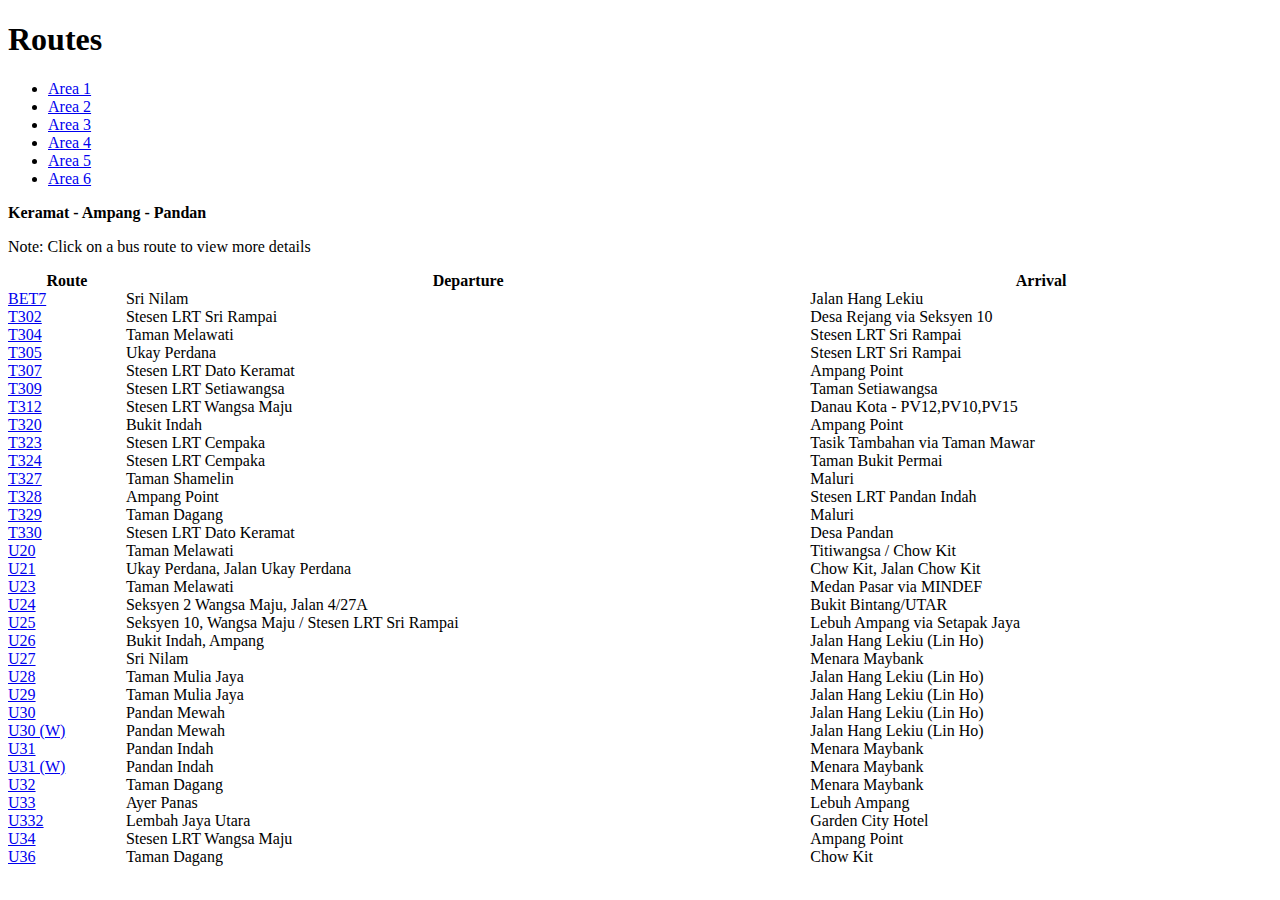
<file: routes/A3.htm>
<!DOCTYPE html PUBLIC "-//W3C//DTD XHTML 1.0 Strict//EN" "http://www.w3.org/TR/xhtml1/DTD/xhtml1-strict.dtd">
<html xmlns="http://www.w3.org/1999/xhtml" lang="en" xml:lang="en">

<head><script type="text/javascript">(window.NREUM||(NREUM={})).loader_config={xpid:"VQQEWVRVGwcIUlhWAgM="};window.NREUM||(NREUM={}),__nr_require=function(t,e,n){function r(n){if(!e[n]){var o=e[n]={exports:{}};t[n][0].call(o.exports,function(e){var o=t[n][1][e];return r(o?o:e)},o,o.exports)}return e[n].exports}if("function"==typeof __nr_require)return __nr_require;for(var o=0;o<n.length;o++)r(n[o]);return r}({QJf3ax:[function(t,e){function n(t){function e(e,n,a){t&&t(e,n,a),a||(a={});for(var c=s(e),u=c.length,f=i(a,o,r),d=0;u>d;d++)c[d].apply(f,n);return f}function a(t,e){u[t]=s(t).concat(e)}function s(t){return u[t]||[]}function c(){return n(e)}var u={};return{on:a,emit:e,create:c,listeners:s,_events:u}}function r(){return{}}var o="nr@context",i=t("gos");e.exports=n()},{gos:"7eSDFh"}],ee:[function(t,e){e.exports=t("QJf3ax")},{}],3:[function(t){function e(t,e,n,i,s){try{c?c-=1:r("err",[s||new UncaughtException(t,e,n)])}catch(u){try{r("ierr",[u,(new Date).getTime(),!0])}catch(f){}}return"function"==typeof a?a.apply(this,o(arguments)):!1}function UncaughtException(t,e,n){this.message=t||"Uncaught error with no additional information",this.sourceURL=e,this.line=n}function n(t){r("err",[t,(new Date).getTime()])}var r=t("handle"),o=t(4),i=t("ee"),a=window.onerror,s=!1,c=0;t("loader").features.err=!0,window.onerror=e,NREUM.noticeError=n;try{throw new Error}catch(u){"stack"in u&&(t(5),t(3),"addEventListener"in window&&t(1),window.XMLHttpRequest&&XMLHttpRequest.prototype&&XMLHttpRequest.prototype.addEventListener&&t(2),s=!0)}i.on("fn-start",function(){s&&(c+=1)}),i.on("fn-err",function(t,e,r){s&&(this.thrown=!0,n(r))}),i.on("fn-end",function(){s&&!this.thrown&&c>0&&(c-=1)}),i.on("internal-error",function(t){r("ierr",[t,(new Date).getTime(),!0])})},{1:4,2:7,3:5,4:18,5:6,ee:"QJf3ax",handle:"D5DuLP",loader:"G9z0Bl"}],4:[function(t,e){function n(t){i.inPlace(t,["addEventListener","removeEventListener"],"-",r)}function r(t){return t[1]}var o=(t(1),t("ee").create()),i=t(2)(o),a=t("gos");if(e.exports=o,n(window),"getPrototypeOf"in Object){for(var s=document;s&&!s.hasOwnProperty("addEventListener");)s=Object.getPrototypeOf(s);s&&n(s);for(var c=XMLHttpRequest.prototype;c&&!c.hasOwnProperty("addEventListener");)c=Object.getPrototypeOf(c);c&&n(c)}else XMLHttpRequest.prototype.hasOwnProperty("addEventListener")&&n(XMLHttpRequest.prototype);o.on("addEventListener-start",function(t){if(t[1]){var e=t[1];"function"==typeof e?this.wrapped=t[1]=a(e,"nr@wrapped",function(){return i(e,"fn-",null,e.name||"anonymous")}):"function"==typeof e.handleEvent&&i.inPlace(e,["handleEvent"],"fn-")}}),o.on("removeEventListener-start",function(t){var e=this.wrapped;e&&(t[1]=e)})},{1:18,2:19,ee:"QJf3ax",gos:"7eSDFh"}],5:[function(t,e){var n=(t(2),t("ee").create()),r=t(1)(n);e.exports=n,r.inPlace(window,["requestAnimationFrame","mozRequestAnimationFrame","webkitRequestAnimationFrame","msRequestAnimationFrame"],"raf-"),n.on("raf-start",function(t){t[0]=r(t[0],"fn-")})},{1:19,2:18,ee:"QJf3ax"}],6:[function(t,e){function n(t,e,n){var r=t[0];"string"==typeof r&&(r=new Function(r)),t[0]=o(r,"fn-",null,n)}var r=(t(2),t("ee").create()),o=t(1)(r);e.exports=r,o.inPlace(window,["setTimeout","setInterval","setImmediate"],"setTimer-"),r.on("setTimer-start",n)},{1:19,2:18,ee:"QJf3ax"}],7:[function(t,e){function n(){c.inPlace(this,d,"fn-")}function r(t,e){c.inPlace(e,["onreadystatechange"],"fn-")}function o(t,e){return e}var i=t("ee").create(),a=t(1),s=t(2),c=s(i),u=s(a),f=window.XMLHttpRequest,d=["onload","onerror","onabort","onloadstart","onloadend","onprogress","ontimeout"];e.exports=i,window.XMLHttpRequest=function(t){var e=new f(t);try{i.emit("new-xhr",[],e),u.inPlace(e,["addEventListener","removeEventListener"],"-",function(t,e){return e}),e.addEventListener("readystatechange",n,!1)}catch(r){try{i.emit("internal-error",[r])}catch(o){}}return e},window.XMLHttpRequest.prototype=f.prototype,c.inPlace(XMLHttpRequest.prototype,["open","send"],"-xhr-",o),i.on("send-xhr-start",r),i.on("open-xhr-start",r)},{1:4,2:19,ee:"QJf3ax"}],8:[function(t){function e(t){if("string"==typeof t&&t.length)return t.length;if("object"!=typeof t)return void 0;if("undefined"!=typeof ArrayBuffer&&t instanceof ArrayBuffer&&t.byteLength)return t.byteLength;if("undefined"!=typeof Blob&&t instanceof Blob&&t.size)return t.size;if("undefined"!=typeof FormData&&t instanceof FormData)return void 0;try{return JSON.stringify(t).length}catch(e){return void 0}}function n(t){var n=this.params,r=this.metrics;if(!this.ended){this.ended=!0;for(var i=0;c>i;i++)t.removeEventListener(s[i],this.listener,!1);if(!n.aborted){if(r.duration=(new Date).getTime()-this.startTime,4===t.readyState){n.status=t.status;var a=t.responseType,u="arraybuffer"===a||"blob"===a||"json"===a?t.response:t.responseText,f=e(u);if(f&&(r.rxSize=f),this.sameOrigin){var d=t.getResponseHeader("X-NewRelic-App-Data");d&&(n.cat=d.split(", ").pop())}}else n.status=0;r.cbTime=this.cbTime,o("xhr",[n,r,this.startTime])}}}function r(t,e){var n=i(e),r=t.params;r.host=n.hostname+":"+n.port,r.pathname=n.pathname,t.sameOrigin=n.sameOrigin}if(window.XMLHttpRequest&&XMLHttpRequest.prototype&&XMLHttpRequest.prototype.addEventListener&&!/CriOS/.test(navigator.userAgent)){t("loader").features.xhr=!0;var o=t("handle"),i=t(2),a=t("ee"),s=["load","error","abort","timeout"],c=s.length,u=t(1);t(4),t(3),a.on("new-xhr",function(){this.totalCbs=0,this.called=0,this.cbTime=0,this.end=n,this.ended=!1,this.xhrGuids={}}),a.on("open-xhr-start",function(t){this.params={method:t[0]},r(this,t[1]),this.metrics={}}),a.on("open-xhr-end",function(t,e){"loader_config"in NREUM&&"xpid"in NREUM.loader_config&&this.sameOrigin&&e.setRequestHeader("X-NewRelic-ID",NREUM.loader_config.xpid)}),a.on("send-xhr-start",function(t,n){var r=this.metrics,o=t[0],i=this;if(r&&o){var u=e(o);u&&(r.txSize=u)}this.startTime=(new Date).getTime(),this.listener=function(t){try{"abort"===t.type&&(i.params.aborted=!0),("load"!==t.type||i.called===i.totalCbs&&(i.onloadCalled||"function"!=typeof n.onload))&&i.end(n)}catch(e){try{a.emit("internal-error",[e])}catch(r){}}};for(var f=0;c>f;f++)n.addEventListener(s[f],this.listener,!1)}),a.on("xhr-cb-time",function(t,e,n){this.cbTime+=t,e?this.onloadCalled=!0:this.called+=1,this.called!==this.totalCbs||!this.onloadCalled&&"function"==typeof n.onload||this.end(n)}),a.on("xhr-load-added",function(t,e){var n=""+u(t)+!!e;this.xhrGuids&&!this.xhrGuids[n]&&(this.xhrGuids[n]=!0,this.totalCbs+=1)}),a.on("xhr-load-removed",function(t,e){var n=""+u(t)+!!e;this.xhrGuids&&this.xhrGuids[n]&&(delete this.xhrGuids[n],this.totalCbs-=1)}),a.on("addEventListener-end",function(t,e){e instanceof XMLHttpRequest&&"load"===t[0]&&a.emit("xhr-load-added",[t[1],t[2]],e)}),a.on("removeEventListener-end",function(t,e){e instanceof XMLHttpRequest&&"load"===t[0]&&a.emit("xhr-load-removed",[t[1],t[2]],e)}),a.on("fn-start",function(t,e,n){e instanceof XMLHttpRequest&&("onload"===n&&(this.onload=!0),("load"===(t[0]&&t[0].type)||this.onload)&&(this.xhrCbStart=(new Date).getTime()))}),a.on("fn-end",function(t,e){this.xhrCbStart&&a.emit("xhr-cb-time",[(new Date).getTime()-this.xhrCbStart,this.onload,e],e)})}},{1:"XL7HBI",2:9,3:7,4:4,ee:"QJf3ax",handle:"D5DuLP",loader:"G9z0Bl"}],9:[function(t,e){e.exports=function(t){var e=document.createElement("a"),n=window.location,r={};e.href=t,r.port=e.port;var o=e.href.split("://");return!r.port&&o[1]&&(r.port=o[1].split("/")[0].split(":")[1]),r.port&&"0"!==r.port||(r.port="https"===o[0]?"443":"80"),r.hostname=e.hostname||n.hostname,r.pathname=e.pathname,"/"!==r.pathname.charAt(0)&&(r.pathname="/"+r.pathname),r.sameOrigin=!e.hostname||e.hostname===document.domain&&e.port===n.port&&e.protocol===n.protocol,r}},{}],gos:[function(t,e){e.exports=t("7eSDFh")},{}],"7eSDFh":[function(t,e){function n(t,e,n){if(r.call(t,e))return t[e];var o=n();if(Object.defineProperty&&Object.keys)try{return Object.defineProperty(t,e,{value:o,writable:!0,enumerable:!1}),o}catch(i){}return t[e]=o,o}var r=Object.prototype.hasOwnProperty;e.exports=n},{}],D5DuLP:[function(t,e){function n(t,e,n){return r.listeners(t).length?r.emit(t,e,n):(o[t]||(o[t]=[]),void o[t].push(e))}var r=t("ee").create(),o={};e.exports=n,n.ee=r,r.q=o},{ee:"QJf3ax"}],handle:[function(t,e){e.exports=t("D5DuLP")},{}],XL7HBI:[function(t,e){function n(t){var e=typeof t;return!t||"object"!==e&&"function"!==e?-1:t===window?0:i(t,o,function(){return r++})}var r=1,o="nr@id",i=t("gos");e.exports=n},{gos:"7eSDFh"}],id:[function(t,e){e.exports=t("XL7HBI")},{}],loader:[function(t,e){e.exports=t("G9z0Bl")},{}],G9z0Bl:[function(t,e){function n(){var t=p.info=NREUM.info;if(t&&t.agent&&t.licenseKey&&t.applicationID&&c&&c.body){p.proto="https"===d.split(":")[0]||t.sslForHttp?"https://":"http://",a("mark",["onload",i()]);var e=c.createElement("script");e.src=p.proto+t.agent,c.body.appendChild(e)}}function r(){"complete"===c.readyState&&o()}function o(){a("mark",["domContent",i()])}function i(){return(new Date).getTime()}var a=t("handle"),s=window,c=s.document,u="addEventListener",f="attachEvent",d=(""+location).split("?")[0],p=e.exports={offset:i(),origin:d,features:{}};c[u]?(c[u]("DOMContentLoaded",o,!1),s[u]("load",n,!1)):(c[f]("onreadystatechange",r),s[f]("onload",n)),a("mark",["firstbyte",i()])},{handle:"D5DuLP"}],18:[function(t,e){function n(t,e,n){e||(e=0),"undefined"==typeof n&&(n=t?t.length:0);for(var r=-1,o=n-e||0,i=Array(0>o?0:o);++r<o;)i[r]=t[e+r];return i}e.exports=n},{}],19:[function(t,e){function n(t){return!(t&&"function"==typeof t&&t.apply&&!t[i])}var r=t("ee"),o=t(1),i="nr@wrapper",a=Object.prototype.hasOwnProperty;e.exports=function(t){function e(t,e,r,a){function nrWrapper(){var n,i,s,u;try{i=this,n=o(arguments),s=r&&r(n,i)||{}}catch(d){f([d,"",[n,i,a],s])}c(e+"start",[n,i,a],s);try{return u=t.apply(i,n)}catch(p){throw c(e+"err",[n,i,p],s),p}finally{c(e+"end",[n,i,u],s)}}return n(t)?t:(e||(e=""),nrWrapper[i]=!0,u(t,nrWrapper),nrWrapper)}function s(t,r,o,i){o||(o="");var a,s,c,u="-"===o.charAt(0);for(c=0;c<r.length;c++)s=r[c],a=t[s],n(a)||(t[s]=e(a,u?s+o:o,i,s,t))}function c(e,n,r){try{t.emit(e,n,r)}catch(o){f([o,e,n,r])}}function u(t,e){if(Object.defineProperty&&Object.keys)try{var n=Object.keys(t);return n.forEach(function(n){Object.defineProperty(e,n,{get:function(){return t[n]},set:function(e){return t[n]=e,e}})}),e}catch(r){f([r])}for(var o in t)a.call(t,o)&&(e[o]=t[o]);return e}function f(e){try{t.emit("internal-error",e)}catch(n){}}return t||(t=r),e.inPlace=s,e.flag=i,e}},{1:18,ee:"QJf3ax"}]},{},["G9z0Bl",3,8]);</script>
  <base href="http://myrapid.primuscore.com"/>
  <script type="text/javascript" src="/sites/all/modules/jquery_update/replace/jquery.min.js?B"></script>
  <link type="text/css" rel="stylesheet" media="all" href="/sites/all/themes/myrapid/css/jqtabs.css?B" />
  <link type="text/css" rel="stylesheet" media="all" href="/sites/all/themes/myrapid/css/myrapid-style.css?B" />
  <link type="text/css" rel="stylesheet" media="all" href="/sites/all/themes/myrapid/css/local.css?B" />
  <link type="text/css" rel="stylesheet" media="all" href="/sites/all/themes/myrapid/css/styles.css?B" />
  <script type="text/javascript">
    $(function() {
      var x = $('#main-wrapper').height() + 40;
      window.parent.resizeBusRoute(x);
    });
  </script>
</head>
<body>
  <div id="main-wrapper">
    <div id="content-inner">
      <h1 class="title">Routes</h1>

<p>
<ul class="jqtabs">
      <li><a href="http://www.myrapid.com.my/journeyplanner/bus/routes?a=1" >Area 1</a></li>
      <li><a href="http://www.myrapid.com.my/journeyplanner/bus/routes?a=2" >Area 2</a></li>
      <li><a href="http://www.myrapid.com.my/journeyplanner/bus/routes?a=3" class="current">Area 3</a></li>
      <li><a href="http://www.myrapid.com.my/journeyplanner/bus/routes?a=4" >Area 4</a></li>
      <li><a href="http://www.myrapid.com.my/journeyplanner/bus/routes?a=5" >Area 5</a></li>
      <li><a href="http://www.myrapid.com.my/journeyplanner/bus/routes?a=6" >Area 6</a></li>
  </ul>
</p>

<p><strong>Keramat - Ampang - Pandan</strong></p>
<p>Note: Click on a bus route to view more details</p>

<table class="bus-routes-table" cellpadding="0" cellspacing="0" border="0" width="100%">
<thead>
  <tr>
    <th>Route</th>
    <th>Departure</th>
    <th>Arrival</th>
  </tr>
</thead>
<tbody>
      <tr class="odd">
      <td><a href="http://www.myrapid.com.my/journeyplanner/bus/details?code=BET7">BET7</a></td>
      <td>Sri Nilam</td>
      <td>Jalan Hang Lekiu</td>
    </tr>
      <tr class="even">
      <td><a href="http://www.myrapid.com.my/journeyplanner/bus/details?code=T302">T302</a></td>
      <td>Stesen LRT Sri Rampai</td>
      <td>Desa Rejang via Seksyen 10</td>
    </tr>
      <tr class="odd">
      <td><a href="http://www.myrapid.com.my/journeyplanner/bus/details?code=T304">T304</a></td>
      <td>Taman Melawati</td>
      <td>Stesen LRT Sri Rampai</td>
    </tr>
      <tr class="even">
      <td><a href="http://www.myrapid.com.my/journeyplanner/bus/details?code=T305">T305</a></td>
      <td>Ukay Perdana</td>
      <td>Stesen LRT Sri Rampai</td>
    </tr>
      <tr class="odd">
      <td><a href="http://www.myrapid.com.my/journeyplanner/bus/details?code=T307">T307</a></td>
      <td>Stesen LRT Dato Keramat</td>
      <td>Ampang Point</td>
    </tr>
      <tr class="even">
      <td><a href="http://www.myrapid.com.my/journeyplanner/bus/details?code=T309">T309</a></td>
      <td>Stesen LRT Setiawangsa</td>
      <td>Taman Setiawangsa</td>
    </tr>
      <tr class="odd">
      <td><a href="http://www.myrapid.com.my/journeyplanner/bus/details?code=T312">T312</a></td>
      <td>Stesen LRT Wangsa Maju</td>
      <td>Danau Kota - PV12,PV10,PV15</td>
    </tr>
      <tr class="even">
      <td><a href="http://www.myrapid.com.my/journeyplanner/bus/details?code=T320">T320</a></td>
      <td>Bukit Indah</td>
      <td>Ampang Point</td>
    </tr>
      <tr class="odd">
      <td><a href="http://www.myrapid.com.my/journeyplanner/bus/details?code=T323">T323</a></td>
      <td>Stesen LRT Cempaka</td>
      <td>Tasik Tambahan via Taman Mawar</td>
    </tr>
      <tr class="even">
      <td><a href="http://www.myrapid.com.my/journeyplanner/bus/details?code=T324">T324</a></td>
      <td>Stesen LRT Cempaka</td>
      <td>Taman Bukit Permai</td>
    </tr>
      <tr class="odd">
      <td><a href="http://www.myrapid.com.my/journeyplanner/bus/details?code=T327">T327</a></td>
      <td>Taman Shamelin</td>
      <td>Maluri</td>
    </tr>
      <tr class="even">
      <td><a href="http://www.myrapid.com.my/journeyplanner/bus/details?code=T328">T328</a></td>
      <td>Ampang Point</td>
      <td>Stesen LRT Pandan Indah</td>
    </tr>
      <tr class="odd">
      <td><a href="http://www.myrapid.com.my/journeyplanner/bus/details?code=T329">T329</a></td>
      <td>Taman Dagang</td>
      <td>Maluri</td>
    </tr>
      <tr class="even">
      <td><a href="http://www.myrapid.com.my/journeyplanner/bus/details?code=T330">T330</a></td>
      <td>Stesen LRT Dato Keramat</td>
      <td>Desa Pandan</td>
    </tr>
      <tr class="odd">
      <td><a href="http://www.myrapid.com.my/journeyplanner/bus/details?code=U20">U20</a></td>
      <td>Taman Melawati</td>
      <td>Titiwangsa / Chow Kit</td>
    </tr>
      <tr class="even">
      <td><a href="http://www.myrapid.com.my/journeyplanner/bus/details?code=U21">U21</a></td>
      <td>Ukay Perdana, Jalan Ukay Perdana</td>
      <td>Chow Kit, Jalan Chow Kit</td>
    </tr>
      <tr class="odd">
      <td><a href="http://www.myrapid.com.my/journeyplanner/bus/details?code=U23">U23</a></td>
      <td>Taman Melawati</td>
      <td>Medan Pasar via MINDEF</td>
    </tr>
      <tr class="even">
      <td><a href="http://www.myrapid.com.my/journeyplanner/bus/details?code=U24">U24</a></td>
      <td>Seksyen 2 Wangsa Maju, Jalan 4/27A</td>
      <td>Bukit Bintang/UTAR</td>
    </tr>
      <tr class="odd">
      <td><a href="http://www.myrapid.com.my/journeyplanner/bus/details?code=U25">U25</a></td>
      <td>Seksyen 10, Wangsa Maju / Stesen LRT Sri Rampai</td>
      <td>Lebuh Ampang via Setapak Jaya</td>
    </tr>
      <tr class="even">
      <td><a href="http://www.myrapid.com.my/journeyplanner/bus/details?code=U26">U26</a></td>
      <td>Bukit Indah, Ampang</td>
      <td>Jalan Hang Lekiu (Lin Ho)</td>
    </tr>
      <tr class="odd">
      <td><a href="http://www.myrapid.com.my/journeyplanner/bus/details?code=U27">U27</a></td>
      <td>Sri Nilam</td>
      <td>Menara Maybank</td>
    </tr>
      <tr class="even">
      <td><a href="http://www.myrapid.com.my/journeyplanner/bus/details?code=U28">U28</a></td>
      <td>Taman Mulia Jaya</td>
      <td>Jalan Hang Lekiu (Lin Ho)</td>
    </tr>
      <tr class="odd">
      <td><a href="http://www.myrapid.com.my/journeyplanner/bus/details?code=U29">U29</a></td>
      <td>Taman Mulia Jaya</td>
      <td>Jalan Hang Lekiu (Lin Ho)</td>
    </tr>
      <tr class="even">
      <td><a href="http://www.myrapid.com.my/journeyplanner/bus/details?code=U30">U30</a></td>
      <td>Pandan Mewah</td>
      <td>Jalan Hang Lekiu (Lin Ho)</td>
    </tr>
      <tr class="odd">
      <td><a href="http://www.myrapid.com.my/journeyplanner/bus/details?code=U30 (W)">U30 (W)</a></td>
      <td>Pandan Mewah</td>
      <td>Jalan Hang Lekiu (Lin Ho)</td>
    </tr>
      <tr class="even">
      <td><a href="http://www.myrapid.com.my/journeyplanner/bus/details?code=U31">U31</a></td>
      <td>Pandan Indah</td>
      <td>Menara Maybank</td>
    </tr>
      <tr class="odd">
      <td><a href="http://www.myrapid.com.my/journeyplanner/bus/details?code=U31 (W)">U31 (W)</a></td>
      <td>Pandan Indah</td>
      <td>Menara Maybank</td>
    </tr>
      <tr class="even">
      <td><a href="http://www.myrapid.com.my/journeyplanner/bus/details?code=U32">U32</a></td>
      <td>Taman Dagang</td>
      <td>Menara Maybank</td>
    </tr>
      <tr class="odd">
      <td><a href="http://www.myrapid.com.my/journeyplanner/bus/details?code=U33">U33</a></td>
      <td>Ayer Panas</td>
      <td>Lebuh Ampang</td>
    </tr>
      <tr class="even">
      <td><a href="http://www.myrapid.com.my/journeyplanner/bus/details?code=U332">U332</a></td>
      <td>Lembah Jaya Utara</td>
      <td>Garden City Hotel</td>
    </tr>
      <tr class="odd">
      <td><a href="http://www.myrapid.com.my/journeyplanner/bus/details?code=U34">U34</a></td>
      <td>Stesen LRT Wangsa Maju</td>
      <td>Ampang Point</td>
    </tr>
      <tr class="even">
      <td><a href="http://www.myrapid.com.my/journeyplanner/bus/details?code=U36">U36</a></td>
      <td>Taman Dagang</td>
      <td>Chow Kit</td>
    </tr>
  </tbody>
</table>

    </div>
  </div>
<script type="text/javascript">window.NREUM||(NREUM={});NREUM.info={"beacon":"beacon-1.newrelic.com","licenseKey":"209f0c703c","applicationID":"4869452","transactionName":"YARabBFSDBUEV01RVllObUoKHAgJEEZXXUBHDVlWDVYQSQxaXV1BGRFQSA==","queueTime":0,"applicationTime":32,"ttGuid":"","agentToken":"","userAttributes":"","errorBeacon":"bam.nr-data.net","agent":"js-agent.newrelic.com\/nr-476.min.js"}</script></body>
</html>
</file>
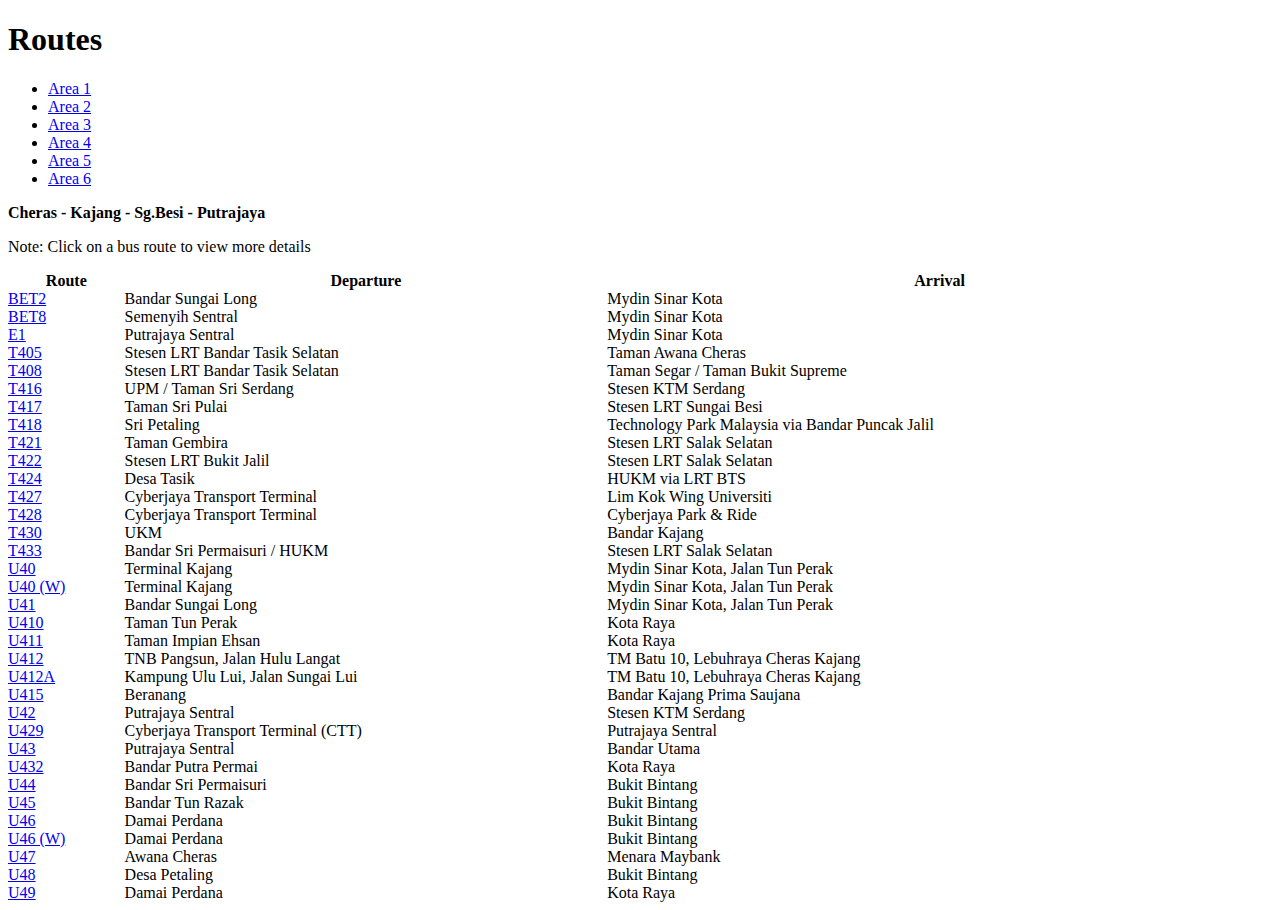
<file: routes/A4.htm>
<!DOCTYPE html PUBLIC "-//W3C//DTD XHTML 1.0 Strict//EN" "http://www.w3.org/TR/xhtml1/DTD/xhtml1-strict.dtd">
<html xmlns="http://www.w3.org/1999/xhtml" lang="en" xml:lang="en">

<head><script type="text/javascript">(window.NREUM||(NREUM={})).loader_config={xpid:"VQQEWVRVGwcIUlhWAgM="};window.NREUM||(NREUM={}),__nr_require=function(t,e,n){function r(n){if(!e[n]){var o=e[n]={exports:{}};t[n][0].call(o.exports,function(e){var o=t[n][1][e];return r(o?o:e)},o,o.exports)}return e[n].exports}if("function"==typeof __nr_require)return __nr_require;for(var o=0;o<n.length;o++)r(n[o]);return r}({QJf3ax:[function(t,e){function n(t){function e(e,n,a){t&&t(e,n,a),a||(a={});for(var c=s(e),u=c.length,f=i(a,o,r),d=0;u>d;d++)c[d].apply(f,n);return f}function a(t,e){u[t]=s(t).concat(e)}function s(t){return u[t]||[]}function c(){return n(e)}var u={};return{on:a,emit:e,create:c,listeners:s,_events:u}}function r(){return{}}var o="nr@context",i=t("gos");e.exports=n()},{gos:"7eSDFh"}],ee:[function(t,e){e.exports=t("QJf3ax")},{}],3:[function(t){function e(t,e,n,i,s){try{c?c-=1:r("err",[s||new UncaughtException(t,e,n)])}catch(u){try{r("ierr",[u,(new Date).getTime(),!0])}catch(f){}}return"function"==typeof a?a.apply(this,o(arguments)):!1}function UncaughtException(t,e,n){this.message=t||"Uncaught error with no additional information",this.sourceURL=e,this.line=n}function n(t){r("err",[t,(new Date).getTime()])}var r=t("handle"),o=t(4),i=t("ee"),a=window.onerror,s=!1,c=0;t("loader").features.err=!0,window.onerror=e,NREUM.noticeError=n;try{throw new Error}catch(u){"stack"in u&&(t(5),t(3),"addEventListener"in window&&t(1),window.XMLHttpRequest&&XMLHttpRequest.prototype&&XMLHttpRequest.prototype.addEventListener&&t(2),s=!0)}i.on("fn-start",function(){s&&(c+=1)}),i.on("fn-err",function(t,e,r){s&&(this.thrown=!0,n(r))}),i.on("fn-end",function(){s&&!this.thrown&&c>0&&(c-=1)}),i.on("internal-error",function(t){r("ierr",[t,(new Date).getTime(),!0])})},{1:4,2:7,3:5,4:18,5:6,ee:"QJf3ax",handle:"D5DuLP",loader:"G9z0Bl"}],4:[function(t,e){function n(t){i.inPlace(t,["addEventListener","removeEventListener"],"-",r)}function r(t){return t[1]}var o=(t(1),t("ee").create()),i=t(2)(o),a=t("gos");if(e.exports=o,n(window),"getPrototypeOf"in Object){for(var s=document;s&&!s.hasOwnProperty("addEventListener");)s=Object.getPrototypeOf(s);s&&n(s);for(var c=XMLHttpRequest.prototype;c&&!c.hasOwnProperty("addEventListener");)c=Object.getPrototypeOf(c);c&&n(c)}else XMLHttpRequest.prototype.hasOwnProperty("addEventListener")&&n(XMLHttpRequest.prototype);o.on("addEventListener-start",function(t){if(t[1]){var e=t[1];"function"==typeof e?this.wrapped=t[1]=a(e,"nr@wrapped",function(){return i(e,"fn-",null,e.name||"anonymous")}):"function"==typeof e.handleEvent&&i.inPlace(e,["handleEvent"],"fn-")}}),o.on("removeEventListener-start",function(t){var e=this.wrapped;e&&(t[1]=e)})},{1:18,2:19,ee:"QJf3ax",gos:"7eSDFh"}],5:[function(t,e){var n=(t(2),t("ee").create()),r=t(1)(n);e.exports=n,r.inPlace(window,["requestAnimationFrame","mozRequestAnimationFrame","webkitRequestAnimationFrame","msRequestAnimationFrame"],"raf-"),n.on("raf-start",function(t){t[0]=r(t[0],"fn-")})},{1:19,2:18,ee:"QJf3ax"}],6:[function(t,e){function n(t,e,n){var r=t[0];"string"==typeof r&&(r=new Function(r)),t[0]=o(r,"fn-",null,n)}var r=(t(2),t("ee").create()),o=t(1)(r);e.exports=r,o.inPlace(window,["setTimeout","setInterval","setImmediate"],"setTimer-"),r.on("setTimer-start",n)},{1:19,2:18,ee:"QJf3ax"}],7:[function(t,e){function n(){c.inPlace(this,d,"fn-")}function r(t,e){c.inPlace(e,["onreadystatechange"],"fn-")}function o(t,e){return e}var i=t("ee").create(),a=t(1),s=t(2),c=s(i),u=s(a),f=window.XMLHttpRequest,d=["onload","onerror","onabort","onloadstart","onloadend","onprogress","ontimeout"];e.exports=i,window.XMLHttpRequest=function(t){var e=new f(t);try{i.emit("new-xhr",[],e),u.inPlace(e,["addEventListener","removeEventListener"],"-",function(t,e){return e}),e.addEventListener("readystatechange",n,!1)}catch(r){try{i.emit("internal-error",[r])}catch(o){}}return e},window.XMLHttpRequest.prototype=f.prototype,c.inPlace(XMLHttpRequest.prototype,["open","send"],"-xhr-",o),i.on("send-xhr-start",r),i.on("open-xhr-start",r)},{1:4,2:19,ee:"QJf3ax"}],8:[function(t){function e(t){if("string"==typeof t&&t.length)return t.length;if("object"!=typeof t)return void 0;if("undefined"!=typeof ArrayBuffer&&t instanceof ArrayBuffer&&t.byteLength)return t.byteLength;if("undefined"!=typeof Blob&&t instanceof Blob&&t.size)return t.size;if("undefined"!=typeof FormData&&t instanceof FormData)return void 0;try{return JSON.stringify(t).length}catch(e){return void 0}}function n(t){var n=this.params,r=this.metrics;if(!this.ended){this.ended=!0;for(var i=0;c>i;i++)t.removeEventListener(s[i],this.listener,!1);if(!n.aborted){if(r.duration=(new Date).getTime()-this.startTime,4===t.readyState){n.status=t.status;var a=t.responseType,u="arraybuffer"===a||"blob"===a||"json"===a?t.response:t.responseText,f=e(u);if(f&&(r.rxSize=f),this.sameOrigin){var d=t.getResponseHeader("X-NewRelic-App-Data");d&&(n.cat=d.split(", ").pop())}}else n.status=0;r.cbTime=this.cbTime,o("xhr",[n,r,this.startTime])}}}function r(t,e){var n=i(e),r=t.params;r.host=n.hostname+":"+n.port,r.pathname=n.pathname,t.sameOrigin=n.sameOrigin}if(window.XMLHttpRequest&&XMLHttpRequest.prototype&&XMLHttpRequest.prototype.addEventListener&&!/CriOS/.test(navigator.userAgent)){t("loader").features.xhr=!0;var o=t("handle"),i=t(2),a=t("ee"),s=["load","error","abort","timeout"],c=s.length,u=t(1);t(4),t(3),a.on("new-xhr",function(){this.totalCbs=0,this.called=0,this.cbTime=0,this.end=n,this.ended=!1,this.xhrGuids={}}),a.on("open-xhr-start",function(t){this.params={method:t[0]},r(this,t[1]),this.metrics={}}),a.on("open-xhr-end",function(t,e){"loader_config"in NREUM&&"xpid"in NREUM.loader_config&&this.sameOrigin&&e.setRequestHeader("X-NewRelic-ID",NREUM.loader_config.xpid)}),a.on("send-xhr-start",function(t,n){var r=this.metrics,o=t[0],i=this;if(r&&o){var u=e(o);u&&(r.txSize=u)}this.startTime=(new Date).getTime(),this.listener=function(t){try{"abort"===t.type&&(i.params.aborted=!0),("load"!==t.type||i.called===i.totalCbs&&(i.onloadCalled||"function"!=typeof n.onload))&&i.end(n)}catch(e){try{a.emit("internal-error",[e])}catch(r){}}};for(var f=0;c>f;f++)n.addEventListener(s[f],this.listener,!1)}),a.on("xhr-cb-time",function(t,e,n){this.cbTime+=t,e?this.onloadCalled=!0:this.called+=1,this.called!==this.totalCbs||!this.onloadCalled&&"function"==typeof n.onload||this.end(n)}),a.on("xhr-load-added",function(t,e){var n=""+u(t)+!!e;this.xhrGuids&&!this.xhrGuids[n]&&(this.xhrGuids[n]=!0,this.totalCbs+=1)}),a.on("xhr-load-removed",function(t,e){var n=""+u(t)+!!e;this.xhrGuids&&this.xhrGuids[n]&&(delete this.xhrGuids[n],this.totalCbs-=1)}),a.on("addEventListener-end",function(t,e){e instanceof XMLHttpRequest&&"load"===t[0]&&a.emit("xhr-load-added",[t[1],t[2]],e)}),a.on("removeEventListener-end",function(t,e){e instanceof XMLHttpRequest&&"load"===t[0]&&a.emit("xhr-load-removed",[t[1],t[2]],e)}),a.on("fn-start",function(t,e,n){e instanceof XMLHttpRequest&&("onload"===n&&(this.onload=!0),("load"===(t[0]&&t[0].type)||this.onload)&&(this.xhrCbStart=(new Date).getTime()))}),a.on("fn-end",function(t,e){this.xhrCbStart&&a.emit("xhr-cb-time",[(new Date).getTime()-this.xhrCbStart,this.onload,e],e)})}},{1:"XL7HBI",2:9,3:7,4:4,ee:"QJf3ax",handle:"D5DuLP",loader:"G9z0Bl"}],9:[function(t,e){e.exports=function(t){var e=document.createElement("a"),n=window.location,r={};e.href=t,r.port=e.port;var o=e.href.split("://");return!r.port&&o[1]&&(r.port=o[1].split("/")[0].split(":")[1]),r.port&&"0"!==r.port||(r.port="https"===o[0]?"443":"80"),r.hostname=e.hostname||n.hostname,r.pathname=e.pathname,"/"!==r.pathname.charAt(0)&&(r.pathname="/"+r.pathname),r.sameOrigin=!e.hostname||e.hostname===document.domain&&e.port===n.port&&e.protocol===n.protocol,r}},{}],gos:[function(t,e){e.exports=t("7eSDFh")},{}],"7eSDFh":[function(t,e){function n(t,e,n){if(r.call(t,e))return t[e];var o=n();if(Object.defineProperty&&Object.keys)try{return Object.defineProperty(t,e,{value:o,writable:!0,enumerable:!1}),o}catch(i){}return t[e]=o,o}var r=Object.prototype.hasOwnProperty;e.exports=n},{}],D5DuLP:[function(t,e){function n(t,e,n){return r.listeners(t).length?r.emit(t,e,n):(o[t]||(o[t]=[]),void o[t].push(e))}var r=t("ee").create(),o={};e.exports=n,n.ee=r,r.q=o},{ee:"QJf3ax"}],handle:[function(t,e){e.exports=t("D5DuLP")},{}],XL7HBI:[function(t,e){function n(t){var e=typeof t;return!t||"object"!==e&&"function"!==e?-1:t===window?0:i(t,o,function(){return r++})}var r=1,o="nr@id",i=t("gos");e.exports=n},{gos:"7eSDFh"}],id:[function(t,e){e.exports=t("XL7HBI")},{}],loader:[function(t,e){e.exports=t("G9z0Bl")},{}],G9z0Bl:[function(t,e){function n(){var t=p.info=NREUM.info;if(t&&t.agent&&t.licenseKey&&t.applicationID&&c&&c.body){p.proto="https"===d.split(":")[0]||t.sslForHttp?"https://":"http://",a("mark",["onload",i()]);var e=c.createElement("script");e.src=p.proto+t.agent,c.body.appendChild(e)}}function r(){"complete"===c.readyState&&o()}function o(){a("mark",["domContent",i()])}function i(){return(new Date).getTime()}var a=t("handle"),s=window,c=s.document,u="addEventListener",f="attachEvent",d=(""+location).split("?")[0],p=e.exports={offset:i(),origin:d,features:{}};c[u]?(c[u]("DOMContentLoaded",o,!1),s[u]("load",n,!1)):(c[f]("onreadystatechange",r),s[f]("onload",n)),a("mark",["firstbyte",i()])},{handle:"D5DuLP"}],18:[function(t,e){function n(t,e,n){e||(e=0),"undefined"==typeof n&&(n=t?t.length:0);for(var r=-1,o=n-e||0,i=Array(0>o?0:o);++r<o;)i[r]=t[e+r];return i}e.exports=n},{}],19:[function(t,e){function n(t){return!(t&&"function"==typeof t&&t.apply&&!t[i])}var r=t("ee"),o=t(1),i="nr@wrapper",a=Object.prototype.hasOwnProperty;e.exports=function(t){function e(t,e,r,a){function nrWrapper(){var n,i,s,u;try{i=this,n=o(arguments),s=r&&r(n,i)||{}}catch(d){f([d,"",[n,i,a],s])}c(e+"start",[n,i,a],s);try{return u=t.apply(i,n)}catch(p){throw c(e+"err",[n,i,p],s),p}finally{c(e+"end",[n,i,u],s)}}return n(t)?t:(e||(e=""),nrWrapper[i]=!0,u(t,nrWrapper),nrWrapper)}function s(t,r,o,i){o||(o="");var a,s,c,u="-"===o.charAt(0);for(c=0;c<r.length;c++)s=r[c],a=t[s],n(a)||(t[s]=e(a,u?s+o:o,i,s,t))}function c(e,n,r){try{t.emit(e,n,r)}catch(o){f([o,e,n,r])}}function u(t,e){if(Object.defineProperty&&Object.keys)try{var n=Object.keys(t);return n.forEach(function(n){Object.defineProperty(e,n,{get:function(){return t[n]},set:function(e){return t[n]=e,e}})}),e}catch(r){f([r])}for(var o in t)a.call(t,o)&&(e[o]=t[o]);return e}function f(e){try{t.emit("internal-error",e)}catch(n){}}return t||(t=r),e.inPlace=s,e.flag=i,e}},{1:18,ee:"QJf3ax"}]},{},["G9z0Bl",3,8]);</script>
  <base href="http://myrapid.primuscore.com"/>
  <script type="text/javascript" src="/sites/all/modules/jquery_update/replace/jquery.min.js?B"></script>
  <link type="text/css" rel="stylesheet" media="all" href="/sites/all/themes/myrapid/css/jqtabs.css?B" />
  <link type="text/css" rel="stylesheet" media="all" href="/sites/all/themes/myrapid/css/myrapid-style.css?B" />
  <link type="text/css" rel="stylesheet" media="all" href="/sites/all/themes/myrapid/css/local.css?B" />
  <link type="text/css" rel="stylesheet" media="all" href="/sites/all/themes/myrapid/css/styles.css?B" />
  <script type="text/javascript">
    $(function() {
      var x = $('#main-wrapper').height() + 40;
      window.parent.resizeBusRoute(x);
    });
  </script>
</head>
<body>
  <div id="main-wrapper">
    <div id="content-inner">
      <h1 class="title">Routes</h1>

<p>
<ul class="jqtabs">
      <li><a href="http://www.myrapid.com.my/journeyplanner/bus/routes?a=1" >Area 1</a></li>
      <li><a href="http://www.myrapid.com.my/journeyplanner/bus/routes?a=2" >Area 2</a></li>
      <li><a href="http://www.myrapid.com.my/journeyplanner/bus/routes?a=3" >Area 3</a></li>
      <li><a href="http://www.myrapid.com.my/journeyplanner/bus/routes?a=4" class="current">Area 4</a></li>
      <li><a href="http://www.myrapid.com.my/journeyplanner/bus/routes?a=5" >Area 5</a></li>
      <li><a href="http://www.myrapid.com.my/journeyplanner/bus/routes?a=6" >Area 6</a></li>
  </ul>
</p>

<p><strong>Cheras - Kajang - Sg.Besi - Putrajaya</strong></p>
<p>Note: Click on a bus route to view more details</p>

<table class="bus-routes-table" cellpadding="0" cellspacing="0" border="0" width="100%">
<thead>
  <tr>
    <th>Route</th>
    <th>Departure</th>
    <th>Arrival</th>
  </tr>
</thead>
<tbody>
      <tr class="odd">
      <td><a href="http://www.myrapid.com.my/journeyplanner/bus/details?code=BET2">BET2</a></td>
      <td>Bandar Sungai Long</td>
      <td>Mydin Sinar Kota</td>
    </tr>
      <tr class="even">
      <td><a href="http://www.myrapid.com.my/journeyplanner/bus/details?code=BET8">BET8</a></td>
      <td>Semenyih Sentral</td>
      <td>Mydin Sinar Kota</td>
    </tr>
      <tr class="odd">
      <td><a href="http://www.myrapid.com.my/journeyplanner/bus/details?code=E1">E1</a></td>
      <td>Putrajaya Sentral</td>
      <td>Mydin Sinar Kota</td>
    </tr>
      <tr class="even">
      <td><a href="http://www.myrapid.com.my/journeyplanner/bus/details?code=T405">T405</a></td>
      <td>Stesen LRT Bandar Tasik Selatan</td>
      <td>Taman Awana Cheras</td>
    </tr>
      <tr class="odd">
      <td><a href="http://www.myrapid.com.my/journeyplanner/bus/details?code=T408">T408</a></td>
      <td>Stesen LRT Bandar Tasik Selatan</td>
      <td>Taman Segar / Taman Bukit Supreme</td>
    </tr>
      <tr class="even">
      <td><a href="http://www.myrapid.com.my/journeyplanner/bus/details?code=T416">T416</a></td>
      <td>UPM / Taman Sri Serdang</td>
      <td>Stesen KTM Serdang</td>
    </tr>
      <tr class="odd">
      <td><a href="http://www.myrapid.com.my/journeyplanner/bus/details?code=T417">T417</a></td>
      <td>Taman Sri Pulai</td>
      <td>Stesen LRT Sungai Besi</td>
    </tr>
      <tr class="even">
      <td><a href="http://www.myrapid.com.my/journeyplanner/bus/details?code=T418">T418</a></td>
      <td>Sri Petaling</td>
      <td>Technology Park Malaysia via Bandar Puncak Jalil</td>
    </tr>
      <tr class="odd">
      <td><a href="http://www.myrapid.com.my/journeyplanner/bus/details?code=T421">T421</a></td>
      <td>Taman Gembira</td>
      <td>Stesen LRT Salak Selatan</td>
    </tr>
      <tr class="even">
      <td><a href="http://www.myrapid.com.my/journeyplanner/bus/details?code=T422">T422</a></td>
      <td>Stesen LRT Bukit Jalil</td>
      <td>Stesen LRT Salak Selatan</td>
    </tr>
      <tr class="odd">
      <td><a href="http://www.myrapid.com.my/journeyplanner/bus/details?code=T424">T424</a></td>
      <td>Desa Tasik</td>
      <td>HUKM via LRT BTS</td>
    </tr>
      <tr class="even">
      <td><a href="http://www.myrapid.com.my/journeyplanner/bus/details?code=T427">T427</a></td>
      <td>Cyberjaya Transport Terminal</td>
      <td>Lim Kok Wing Universiti</td>
    </tr>
      <tr class="odd">
      <td><a href="http://www.myrapid.com.my/journeyplanner/bus/details?code=T428">T428</a></td>
      <td>Cyberjaya Transport Terminal</td>
      <td>Cyberjaya Park & Ride</td>
    </tr>
      <tr class="even">
      <td><a href="http://www.myrapid.com.my/journeyplanner/bus/details?code=T430">T430</a></td>
      <td>UKM</td>
      <td>Bandar Kajang</td>
    </tr>
      <tr class="odd">
      <td><a href="http://www.myrapid.com.my/journeyplanner/bus/details?code=T433">T433</a></td>
      <td>Bandar Sri Permaisuri / HUKM</td>
      <td>Stesen LRT Salak Selatan</td>
    </tr>
      <tr class="even">
      <td><a href="http://www.myrapid.com.my/journeyplanner/bus/details?code=U40">U40</a></td>
      <td>Terminal Kajang</td>
      <td>Mydin Sinar Kota, Jalan Tun Perak</td>
    </tr>
      <tr class="odd">
      <td><a href="http://www.myrapid.com.my/journeyplanner/bus/details?code=U40 (W)">U40 (W)</a></td>
      <td>Terminal Kajang</td>
      <td>Mydin Sinar Kota, Jalan Tun Perak</td>
    </tr>
      <tr class="even">
      <td><a href="http://www.myrapid.com.my/journeyplanner/bus/details?code=U41">U41</a></td>
      <td>Bandar Sungai Long</td>
      <td>Mydin Sinar Kota, Jalan Tun Perak</td>
    </tr>
      <tr class="odd">
      <td><a href="http://www.myrapid.com.my/journeyplanner/bus/details?code=U410">U410</a></td>
      <td>Taman Tun Perak</td>
      <td>Kota Raya</td>
    </tr>
      <tr class="even">
      <td><a href="http://www.myrapid.com.my/journeyplanner/bus/details?code=U411">U411</a></td>
      <td>Taman Impian Ehsan</td>
      <td>Kota Raya</td>
    </tr>
      <tr class="odd">
      <td><a href="http://www.myrapid.com.my/journeyplanner/bus/details?code=U412">U412</a></td>
      <td>TNB Pangsun, Jalan Hulu Langat</td>
      <td>TM Batu 10, Lebuhraya Cheras Kajang</td>
    </tr>
      <tr class="even">
      <td><a href="http://www.myrapid.com.my/journeyplanner/bus/details?code=U412A">U412A</a></td>
      <td>Kampung Ulu Lui, Jalan Sungai Lui</td>
      <td>TM Batu 10, Lebuhraya Cheras Kajang</td>
    </tr>
      <tr class="odd">
      <td><a href="http://www.myrapid.com.my/journeyplanner/bus/details?code=U415">U415</a></td>
      <td>Beranang</td>
      <td>Bandar Kajang Prima Saujana</td>
    </tr>
      <tr class="even">
      <td><a href="http://www.myrapid.com.my/journeyplanner/bus/details?code=U42">U42</a></td>
      <td>Putrajaya Sentral</td>
      <td>Stesen KTM Serdang</td>
    </tr>
      <tr class="odd">
      <td><a href="http://www.myrapid.com.my/journeyplanner/bus/details?code=U429">U429</a></td>
      <td>Cyberjaya Transport Terminal (CTT)</td>
      <td>Putrajaya Sentral</td>
    </tr>
      <tr class="even">
      <td><a href="http://www.myrapid.com.my/journeyplanner/bus/details?code=U43">U43</a></td>
      <td>Putrajaya Sentral</td>
      <td>Bandar Utama</td>
    </tr>
      <tr class="odd">
      <td><a href="http://www.myrapid.com.my/journeyplanner/bus/details?code=U432">U432</a></td>
      <td>Bandar Putra Permai</td>
      <td>Kota Raya</td>
    </tr>
      <tr class="even">
      <td><a href="http://www.myrapid.com.my/journeyplanner/bus/details?code=U44">U44</a></td>
      <td>Bandar Sri Permaisuri</td>
      <td>Bukit Bintang</td>
    </tr>
      <tr class="odd">
      <td><a href="http://www.myrapid.com.my/journeyplanner/bus/details?code=U45">U45</a></td>
      <td>Bandar Tun Razak</td>
      <td>Bukit Bintang</td>
    </tr>
      <tr class="even">
      <td><a href="http://www.myrapid.com.my/journeyplanner/bus/details?code=U46">U46</a></td>
      <td>Damai Perdana</td>
      <td>Bukit Bintang</td>
    </tr>
      <tr class="odd">
      <td><a href="http://www.myrapid.com.my/journeyplanner/bus/details?code=U46 (W)">U46 (W)</a></td>
      <td>Damai Perdana</td>
      <td>Bukit Bintang</td>
    </tr>
      <tr class="even">
      <td><a href="http://www.myrapid.com.my/journeyplanner/bus/details?code=U47">U47</a></td>
      <td>Awana Cheras</td>
      <td>Menara Maybank</td>
    </tr>
      <tr class="odd">
      <td><a href="http://www.myrapid.com.my/journeyplanner/bus/details?code=U48">U48</a></td>
      <td>Desa Petaling</td>
      <td>Bukit Bintang</td>
    </tr>
      <tr class="even">
      <td><a href="http://www.myrapid.com.my/journeyplanner/bus/details?code=U49">U49</a></td>
      <td>Damai Perdana</td>
      <td>Kota Raya</td>
    </tr>
  </tbody>
</table>

    </div>
  </div>
<script type="text/javascript">window.NREUM||(NREUM={});NREUM.info={"beacon":"beacon-1.newrelic.com","licenseKey":"209f0c703c","applicationID":"4869452","transactionName":"YARabBFSDBUEV01RVllObUoKHAgJEEZXXUBHDVlWDVYQSQxaXV1BGRFQSA==","queueTime":0,"applicationTime":27,"ttGuid":"","agentToken":"","userAttributes":"","errorBeacon":"bam.nr-data.net","agent":"js-agent.newrelic.com\/nr-476.min.js"}</script></body>
</html>
</file>
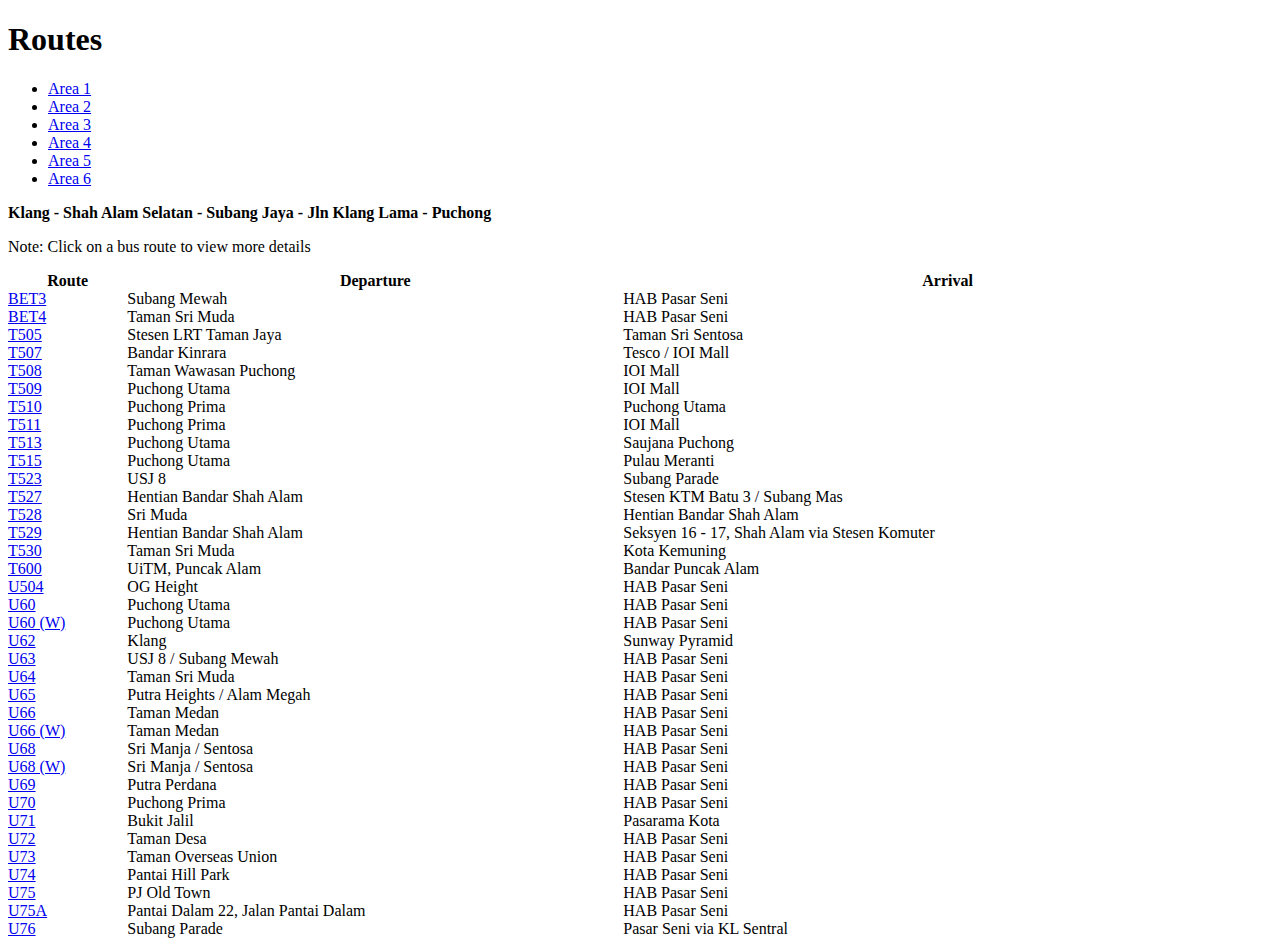
<file: routes/A5.htm>
<!DOCTYPE html PUBLIC "-//W3C//DTD XHTML 1.0 Strict//EN" "http://www.w3.org/TR/xhtml1/DTD/xhtml1-strict.dtd">
<html xmlns="http://www.w3.org/1999/xhtml" lang="en" xml:lang="en">

<head><script type="text/javascript">(window.NREUM||(NREUM={})).loader_config={xpid:"VQQEWVRVGwcIUlhWAgM="};window.NREUM||(NREUM={}),__nr_require=function(t,e,n){function r(n){if(!e[n]){var o=e[n]={exports:{}};t[n][0].call(o.exports,function(e){var o=t[n][1][e];return r(o?o:e)},o,o.exports)}return e[n].exports}if("function"==typeof __nr_require)return __nr_require;for(var o=0;o<n.length;o++)r(n[o]);return r}({QJf3ax:[function(t,e){function n(t){function e(e,n,a){t&&t(e,n,a),a||(a={});for(var c=s(e),u=c.length,f=i(a,o,r),d=0;u>d;d++)c[d].apply(f,n);return f}function a(t,e){u[t]=s(t).concat(e)}function s(t){return u[t]||[]}function c(){return n(e)}var u={};return{on:a,emit:e,create:c,listeners:s,_events:u}}function r(){return{}}var o="nr@context",i=t("gos");e.exports=n()},{gos:"7eSDFh"}],ee:[function(t,e){e.exports=t("QJf3ax")},{}],3:[function(t){function e(t,e,n,i,s){try{c?c-=1:r("err",[s||new UncaughtException(t,e,n)])}catch(u){try{r("ierr",[u,(new Date).getTime(),!0])}catch(f){}}return"function"==typeof a?a.apply(this,o(arguments)):!1}function UncaughtException(t,e,n){this.message=t||"Uncaught error with no additional information",this.sourceURL=e,this.line=n}function n(t){r("err",[t,(new Date).getTime()])}var r=t("handle"),o=t(4),i=t("ee"),a=window.onerror,s=!1,c=0;t("loader").features.err=!0,window.onerror=e,NREUM.noticeError=n;try{throw new Error}catch(u){"stack"in u&&(t(5),t(3),"addEventListener"in window&&t(1),window.XMLHttpRequest&&XMLHttpRequest.prototype&&XMLHttpRequest.prototype.addEventListener&&t(2),s=!0)}i.on("fn-start",function(){s&&(c+=1)}),i.on("fn-err",function(t,e,r){s&&(this.thrown=!0,n(r))}),i.on("fn-end",function(){s&&!this.thrown&&c>0&&(c-=1)}),i.on("internal-error",function(t){r("ierr",[t,(new Date).getTime(),!0])})},{1:4,2:7,3:5,4:18,5:6,ee:"QJf3ax",handle:"D5DuLP",loader:"G9z0Bl"}],4:[function(t,e){function n(t){i.inPlace(t,["addEventListener","removeEventListener"],"-",r)}function r(t){return t[1]}var o=(t(1),t("ee").create()),i=t(2)(o),a=t("gos");if(e.exports=o,n(window),"getPrototypeOf"in Object){for(var s=document;s&&!s.hasOwnProperty("addEventListener");)s=Object.getPrototypeOf(s);s&&n(s);for(var c=XMLHttpRequest.prototype;c&&!c.hasOwnProperty("addEventListener");)c=Object.getPrototypeOf(c);c&&n(c)}else XMLHttpRequest.prototype.hasOwnProperty("addEventListener")&&n(XMLHttpRequest.prototype);o.on("addEventListener-start",function(t){if(t[1]){var e=t[1];"function"==typeof e?this.wrapped=t[1]=a(e,"nr@wrapped",function(){return i(e,"fn-",null,e.name||"anonymous")}):"function"==typeof e.handleEvent&&i.inPlace(e,["handleEvent"],"fn-")}}),o.on("removeEventListener-start",function(t){var e=this.wrapped;e&&(t[1]=e)})},{1:18,2:19,ee:"QJf3ax",gos:"7eSDFh"}],5:[function(t,e){var n=(t(2),t("ee").create()),r=t(1)(n);e.exports=n,r.inPlace(window,["requestAnimationFrame","mozRequestAnimationFrame","webkitRequestAnimationFrame","msRequestAnimationFrame"],"raf-"),n.on("raf-start",function(t){t[0]=r(t[0],"fn-")})},{1:19,2:18,ee:"QJf3ax"}],6:[function(t,e){function n(t,e,n){var r=t[0];"string"==typeof r&&(r=new Function(r)),t[0]=o(r,"fn-",null,n)}var r=(t(2),t("ee").create()),o=t(1)(r);e.exports=r,o.inPlace(window,["setTimeout","setInterval","setImmediate"],"setTimer-"),r.on("setTimer-start",n)},{1:19,2:18,ee:"QJf3ax"}],7:[function(t,e){function n(){c.inPlace(this,d,"fn-")}function r(t,e){c.inPlace(e,["onreadystatechange"],"fn-")}function o(t,e){return e}var i=t("ee").create(),a=t(1),s=t(2),c=s(i),u=s(a),f=window.XMLHttpRequest,d=["onload","onerror","onabort","onloadstart","onloadend","onprogress","ontimeout"];e.exports=i,window.XMLHttpRequest=function(t){var e=new f(t);try{i.emit("new-xhr",[],e),u.inPlace(e,["addEventListener","removeEventListener"],"-",function(t,e){return e}),e.addEventListener("readystatechange",n,!1)}catch(r){try{i.emit("internal-error",[r])}catch(o){}}return e},window.XMLHttpRequest.prototype=f.prototype,c.inPlace(XMLHttpRequest.prototype,["open","send"],"-xhr-",o),i.on("send-xhr-start",r),i.on("open-xhr-start",r)},{1:4,2:19,ee:"QJf3ax"}],8:[function(t){function e(t){if("string"==typeof t&&t.length)return t.length;if("object"!=typeof t)return void 0;if("undefined"!=typeof ArrayBuffer&&t instanceof ArrayBuffer&&t.byteLength)return t.byteLength;if("undefined"!=typeof Blob&&t instanceof Blob&&t.size)return t.size;if("undefined"!=typeof FormData&&t instanceof FormData)return void 0;try{return JSON.stringify(t).length}catch(e){return void 0}}function n(t){var n=this.params,r=this.metrics;if(!this.ended){this.ended=!0;for(var i=0;c>i;i++)t.removeEventListener(s[i],this.listener,!1);if(!n.aborted){if(r.duration=(new Date).getTime()-this.startTime,4===t.readyState){n.status=t.status;var a=t.responseType,u="arraybuffer"===a||"blob"===a||"json"===a?t.response:t.responseText,f=e(u);if(f&&(r.rxSize=f),this.sameOrigin){var d=t.getResponseHeader("X-NewRelic-App-Data");d&&(n.cat=d.split(", ").pop())}}else n.status=0;r.cbTime=this.cbTime,o("xhr",[n,r,this.startTime])}}}function r(t,e){var n=i(e),r=t.params;r.host=n.hostname+":"+n.port,r.pathname=n.pathname,t.sameOrigin=n.sameOrigin}if(window.XMLHttpRequest&&XMLHttpRequest.prototype&&XMLHttpRequest.prototype.addEventListener&&!/CriOS/.test(navigator.userAgent)){t("loader").features.xhr=!0;var o=t("handle"),i=t(2),a=t("ee"),s=["load","error","abort","timeout"],c=s.length,u=t(1);t(4),t(3),a.on("new-xhr",function(){this.totalCbs=0,this.called=0,this.cbTime=0,this.end=n,this.ended=!1,this.xhrGuids={}}),a.on("open-xhr-start",function(t){this.params={method:t[0]},r(this,t[1]),this.metrics={}}),a.on("open-xhr-end",function(t,e){"loader_config"in NREUM&&"xpid"in NREUM.loader_config&&this.sameOrigin&&e.setRequestHeader("X-NewRelic-ID",NREUM.loader_config.xpid)}),a.on("send-xhr-start",function(t,n){var r=this.metrics,o=t[0],i=this;if(r&&o){var u=e(o);u&&(r.txSize=u)}this.startTime=(new Date).getTime(),this.listener=function(t){try{"abort"===t.type&&(i.params.aborted=!0),("load"!==t.type||i.called===i.totalCbs&&(i.onloadCalled||"function"!=typeof n.onload))&&i.end(n)}catch(e){try{a.emit("internal-error",[e])}catch(r){}}};for(var f=0;c>f;f++)n.addEventListener(s[f],this.listener,!1)}),a.on("xhr-cb-time",function(t,e,n){this.cbTime+=t,e?this.onloadCalled=!0:this.called+=1,this.called!==this.totalCbs||!this.onloadCalled&&"function"==typeof n.onload||this.end(n)}),a.on("xhr-load-added",function(t,e){var n=""+u(t)+!!e;this.xhrGuids&&!this.xhrGuids[n]&&(this.xhrGuids[n]=!0,this.totalCbs+=1)}),a.on("xhr-load-removed",function(t,e){var n=""+u(t)+!!e;this.xhrGuids&&this.xhrGuids[n]&&(delete this.xhrGuids[n],this.totalCbs-=1)}),a.on("addEventListener-end",function(t,e){e instanceof XMLHttpRequest&&"load"===t[0]&&a.emit("xhr-load-added",[t[1],t[2]],e)}),a.on("removeEventListener-end",function(t,e){e instanceof XMLHttpRequest&&"load"===t[0]&&a.emit("xhr-load-removed",[t[1],t[2]],e)}),a.on("fn-start",function(t,e,n){e instanceof XMLHttpRequest&&("onload"===n&&(this.onload=!0),("load"===(t[0]&&t[0].type)||this.onload)&&(this.xhrCbStart=(new Date).getTime()))}),a.on("fn-end",function(t,e){this.xhrCbStart&&a.emit("xhr-cb-time",[(new Date).getTime()-this.xhrCbStart,this.onload,e],e)})}},{1:"XL7HBI",2:9,3:7,4:4,ee:"QJf3ax",handle:"D5DuLP",loader:"G9z0Bl"}],9:[function(t,e){e.exports=function(t){var e=document.createElement("a"),n=window.location,r={};e.href=t,r.port=e.port;var o=e.href.split("://");return!r.port&&o[1]&&(r.port=o[1].split("/")[0].split(":")[1]),r.port&&"0"!==r.port||(r.port="https"===o[0]?"443":"80"),r.hostname=e.hostname||n.hostname,r.pathname=e.pathname,"/"!==r.pathname.charAt(0)&&(r.pathname="/"+r.pathname),r.sameOrigin=!e.hostname||e.hostname===document.domain&&e.port===n.port&&e.protocol===n.protocol,r}},{}],gos:[function(t,e){e.exports=t("7eSDFh")},{}],"7eSDFh":[function(t,e){function n(t,e,n){if(r.call(t,e))return t[e];var o=n();if(Object.defineProperty&&Object.keys)try{return Object.defineProperty(t,e,{value:o,writable:!0,enumerable:!1}),o}catch(i){}return t[e]=o,o}var r=Object.prototype.hasOwnProperty;e.exports=n},{}],D5DuLP:[function(t,e){function n(t,e,n){return r.listeners(t).length?r.emit(t,e,n):(o[t]||(o[t]=[]),void o[t].push(e))}var r=t("ee").create(),o={};e.exports=n,n.ee=r,r.q=o},{ee:"QJf3ax"}],handle:[function(t,e){e.exports=t("D5DuLP")},{}],XL7HBI:[function(t,e){function n(t){var e=typeof t;return!t||"object"!==e&&"function"!==e?-1:t===window?0:i(t,o,function(){return r++})}var r=1,o="nr@id",i=t("gos");e.exports=n},{gos:"7eSDFh"}],id:[function(t,e){e.exports=t("XL7HBI")},{}],loader:[function(t,e){e.exports=t("G9z0Bl")},{}],G9z0Bl:[function(t,e){function n(){var t=p.info=NREUM.info;if(t&&t.agent&&t.licenseKey&&t.applicationID&&c&&c.body){p.proto="https"===d.split(":")[0]||t.sslForHttp?"https://":"http://",a("mark",["onload",i()]);var e=c.createElement("script");e.src=p.proto+t.agent,c.body.appendChild(e)}}function r(){"complete"===c.readyState&&o()}function o(){a("mark",["domContent",i()])}function i(){return(new Date).getTime()}var a=t("handle"),s=window,c=s.document,u="addEventListener",f="attachEvent",d=(""+location).split("?")[0],p=e.exports={offset:i(),origin:d,features:{}};c[u]?(c[u]("DOMContentLoaded",o,!1),s[u]("load",n,!1)):(c[f]("onreadystatechange",r),s[f]("onload",n)),a("mark",["firstbyte",i()])},{handle:"D5DuLP"}],18:[function(t,e){function n(t,e,n){e||(e=0),"undefined"==typeof n&&(n=t?t.length:0);for(var r=-1,o=n-e||0,i=Array(0>o?0:o);++r<o;)i[r]=t[e+r];return i}e.exports=n},{}],19:[function(t,e){function n(t){return!(t&&"function"==typeof t&&t.apply&&!t[i])}var r=t("ee"),o=t(1),i="nr@wrapper",a=Object.prototype.hasOwnProperty;e.exports=function(t){function e(t,e,r,a){function nrWrapper(){var n,i,s,u;try{i=this,n=o(arguments),s=r&&r(n,i)||{}}catch(d){f([d,"",[n,i,a],s])}c(e+"start",[n,i,a],s);try{return u=t.apply(i,n)}catch(p){throw c(e+"err",[n,i,p],s),p}finally{c(e+"end",[n,i,u],s)}}return n(t)?t:(e||(e=""),nrWrapper[i]=!0,u(t,nrWrapper),nrWrapper)}function s(t,r,o,i){o||(o="");var a,s,c,u="-"===o.charAt(0);for(c=0;c<r.length;c++)s=r[c],a=t[s],n(a)||(t[s]=e(a,u?s+o:o,i,s,t))}function c(e,n,r){try{t.emit(e,n,r)}catch(o){f([o,e,n,r])}}function u(t,e){if(Object.defineProperty&&Object.keys)try{var n=Object.keys(t);return n.forEach(function(n){Object.defineProperty(e,n,{get:function(){return t[n]},set:function(e){return t[n]=e,e}})}),e}catch(r){f([r])}for(var o in t)a.call(t,o)&&(e[o]=t[o]);return e}function f(e){try{t.emit("internal-error",e)}catch(n){}}return t||(t=r),e.inPlace=s,e.flag=i,e}},{1:18,ee:"QJf3ax"}]},{},["G9z0Bl",3,8]);</script>
  <base href="http://myrapid.primuscore.com"/>
  <script type="text/javascript" src="/sites/all/modules/jquery_update/replace/jquery.min.js?B"></script>
  <link type="text/css" rel="stylesheet" media="all" href="/sites/all/themes/myrapid/css/jqtabs.css?B" />
  <link type="text/css" rel="stylesheet" media="all" href="/sites/all/themes/myrapid/css/myrapid-style.css?B" />
  <link type="text/css" rel="stylesheet" media="all" href="/sites/all/themes/myrapid/css/local.css?B" />
  <link type="text/css" rel="stylesheet" media="all" href="/sites/all/themes/myrapid/css/styles.css?B" />
  <script type="text/javascript">
    $(function() {
      var x = $('#main-wrapper').height() + 40;
      window.parent.resizeBusRoute(x);
    });
  </script>
</head>
<body>
  <div id="main-wrapper">
    <div id="content-inner">
      <h1 class="title">Routes</h1>

<p>
<ul class="jqtabs">
      <li><a href="http://www.myrapid.com.my/journeyplanner/bus/routes?a=1" >Area 1</a></li>
      <li><a href="http://www.myrapid.com.my/journeyplanner/bus/routes?a=2" >Area 2</a></li>
      <li><a href="http://www.myrapid.com.my/journeyplanner/bus/routes?a=3" >Area 3</a></li>
      <li><a href="http://www.myrapid.com.my/journeyplanner/bus/routes?a=4" >Area 4</a></li>
      <li><a href="http://www.myrapid.com.my/journeyplanner/bus/routes?a=5" class="current">Area 5</a></li>
      <li><a href="http://www.myrapid.com.my/journeyplanner/bus/routes?a=6" >Area 6</a></li>
  </ul>
</p>

<p><strong>Klang - Shah Alam Selatan - Subang Jaya - Jln Klang Lama - Puchong</strong></p>
<p>Note: Click on a bus route to view more details</p>

<table class="bus-routes-table" cellpadding="0" cellspacing="0" border="0" width="100%">
<thead>
  <tr>
    <th>Route</th>
    <th>Departure</th>
    <th>Arrival</th>
  </tr>
</thead>
<tbody>
      <tr class="odd">
      <td><a href="http://www.myrapid.com.my/journeyplanner/bus/details?code=BET3">BET3</a></td>
      <td>Subang Mewah</td>
      <td>HAB Pasar Seni</td>
    </tr>
      <tr class="even">
      <td><a href="http://www.myrapid.com.my/journeyplanner/bus/details?code=BET4">BET4</a></td>
      <td>Taman Sri Muda</td>
      <td>HAB Pasar Seni</td>
    </tr>
      <tr class="odd">
      <td><a href="http://www.myrapid.com.my/journeyplanner/bus/details?code=T505">T505</a></td>
      <td>Stesen LRT Taman Jaya</td>
      <td>Taman Sri Sentosa</td>
    </tr>
      <tr class="even">
      <td><a href="http://www.myrapid.com.my/journeyplanner/bus/details?code=T507">T507</a></td>
      <td>Bandar Kinrara</td>
      <td>Tesco / IOI Mall</td>
    </tr>
      <tr class="odd">
      <td><a href="http://www.myrapid.com.my/journeyplanner/bus/details?code=T508">T508</a></td>
      <td>Taman Wawasan Puchong</td>
      <td>IOI Mall</td>
    </tr>
      <tr class="even">
      <td><a href="http://www.myrapid.com.my/journeyplanner/bus/details?code=T509">T509</a></td>
      <td>Puchong Utama</td>
      <td>IOI Mall</td>
    </tr>
      <tr class="odd">
      <td><a href="http://www.myrapid.com.my/journeyplanner/bus/details?code=T510">T510</a></td>
      <td>Puchong Prima</td>
      <td>Puchong Utama</td>
    </tr>
      <tr class="even">
      <td><a href="http://www.myrapid.com.my/journeyplanner/bus/details?code=T511">T511</a></td>
      <td>Puchong Prima</td>
      <td>IOI Mall</td>
    </tr>
      <tr class="odd">
      <td><a href="http://www.myrapid.com.my/journeyplanner/bus/details?code=T513">T513</a></td>
      <td>Puchong Utama</td>
      <td>Saujana Puchong</td>
    </tr>
      <tr class="even">
      <td><a href="http://www.myrapid.com.my/journeyplanner/bus/details?code=T515">T515</a></td>
      <td>Puchong Utama</td>
      <td>Pulau Meranti</td>
    </tr>
      <tr class="odd">
      <td><a href="http://www.myrapid.com.my/journeyplanner/bus/details?code=T523">T523</a></td>
      <td>USJ 8</td>
      <td>Subang Parade</td>
    </tr>
      <tr class="even">
      <td><a href="http://www.myrapid.com.my/journeyplanner/bus/details?code=T527">T527</a></td>
      <td>Hentian Bandar Shah Alam</td>
      <td>Stesen KTM Batu 3 / Subang Mas</td>
    </tr>
      <tr class="odd">
      <td><a href="http://www.myrapid.com.my/journeyplanner/bus/details?code=T528">T528</a></td>
      <td>Sri Muda</td>
      <td>Hentian Bandar Shah Alam</td>
    </tr>
      <tr class="even">
      <td><a href="http://www.myrapid.com.my/journeyplanner/bus/details?code=T529">T529</a></td>
      <td>Hentian Bandar Shah Alam</td>
      <td>Seksyen 16 - 17, Shah Alam via Stesen Komuter</td>
    </tr>
      <tr class="odd">
      <td><a href="http://www.myrapid.com.my/journeyplanner/bus/details?code=T530">T530</a></td>
      <td>Taman Sri Muda</td>
      <td>Kota Kemuning</td>
    </tr>
      <tr class="even">
      <td><a href="http://www.myrapid.com.my/journeyplanner/bus/details?code=T600">T600</a></td>
      <td>UiTM, Puncak Alam</td>
      <td>Bandar Puncak Alam</td>
    </tr>
      <tr class="odd">
      <td><a href="http://www.myrapid.com.my/journeyplanner/bus/details?code=U504">U504</a></td>
      <td>OG Height</td>
      <td>HAB Pasar Seni</td>
    </tr>
      <tr class="even">
      <td><a href="http://www.myrapid.com.my/journeyplanner/bus/details?code=U60">U60</a></td>
      <td>Puchong Utama</td>
      <td>HAB Pasar Seni</td>
    </tr>
      <tr class="odd">
      <td><a href="http://www.myrapid.com.my/journeyplanner/bus/details?code=U60 (W)">U60 (W)</a></td>
      <td>Puchong Utama</td>
      <td>HAB Pasar Seni</td>
    </tr>
      <tr class="even">
      <td><a href="http://www.myrapid.com.my/journeyplanner/bus/details?code=U62">U62</a></td>
      <td>Klang</td>
      <td>Sunway Pyramid</td>
    </tr>
      <tr class="odd">
      <td><a href="http://www.myrapid.com.my/journeyplanner/bus/details?code=U63">U63</a></td>
      <td>USJ 8 / Subang Mewah</td>
      <td>HAB Pasar Seni</td>
    </tr>
      <tr class="even">
      <td><a href="http://www.myrapid.com.my/journeyplanner/bus/details?code=U64">U64</a></td>
      <td>Taman Sri Muda</td>
      <td>HAB Pasar Seni</td>
    </tr>
      <tr class="odd">
      <td><a href="http://www.myrapid.com.my/journeyplanner/bus/details?code=U65">U65</a></td>
      <td>Putra Heights / Alam Megah</td>
      <td>HAB Pasar Seni</td>
    </tr>
      <tr class="even">
      <td><a href="http://www.myrapid.com.my/journeyplanner/bus/details?code=U66">U66</a></td>
      <td>Taman Medan</td>
      <td>HAB Pasar Seni</td>
    </tr>
      <tr class="odd">
      <td><a href="http://www.myrapid.com.my/journeyplanner/bus/details?code=U66 (W)">U66 (W)</a></td>
      <td>Taman Medan</td>
      <td>HAB Pasar Seni</td>
    </tr>
      <tr class="even">
      <td><a href="http://www.myrapid.com.my/journeyplanner/bus/details?code=U68">U68</a></td>
      <td>Sri Manja / Sentosa</td>
      <td>HAB Pasar Seni</td>
    </tr>
      <tr class="odd">
      <td><a href="http://www.myrapid.com.my/journeyplanner/bus/details?code=U68 (W)">U68 (W)</a></td>
      <td>Sri Manja / Sentosa</td>
      <td>HAB Pasar Seni</td>
    </tr>
      <tr class="even">
      <td><a href="http://www.myrapid.com.my/journeyplanner/bus/details?code=U69">U69</a></td>
      <td>Putra Perdana</td>
      <td>HAB Pasar Seni</td>
    </tr>
      <tr class="odd">
      <td><a href="http://www.myrapid.com.my/journeyplanner/bus/details?code=U70">U70</a></td>
      <td>Puchong Prima</td>
      <td>HAB Pasar Seni</td>
    </tr>
      <tr class="even">
      <td><a href="http://www.myrapid.com.my/journeyplanner/bus/details?code=U71">U71</a></td>
      <td>Bukit Jalil</td>
      <td>Pasarama Kota</td>
    </tr>
      <tr class="odd">
      <td><a href="http://www.myrapid.com.my/journeyplanner/bus/details?code=U72">U72</a></td>
      <td>Taman Desa</td>
      <td>HAB Pasar Seni</td>
    </tr>
      <tr class="even">
      <td><a href="http://www.myrapid.com.my/journeyplanner/bus/details?code=U73">U73</a></td>
      <td>Taman Overseas Union</td>
      <td>HAB Pasar Seni</td>
    </tr>
      <tr class="odd">
      <td><a href="http://www.myrapid.com.my/journeyplanner/bus/details?code=U74">U74</a></td>
      <td>Pantai Hill Park</td>
      <td>HAB Pasar Seni</td>
    </tr>
      <tr class="even">
      <td><a href="http://www.myrapid.com.my/journeyplanner/bus/details?code=U75">U75</a></td>
      <td>PJ Old Town</td>
      <td>HAB Pasar Seni</td>
    </tr>
      <tr class="odd">
      <td><a href="http://www.myrapid.com.my/journeyplanner/bus/details?code=U75A">U75A</a></td>
      <td>Pantai Dalam 22, Jalan Pantai Dalam</td>
      <td>HAB Pasar Seni</td>
    </tr>
      <tr class="even">
      <td><a href="http://www.myrapid.com.my/journeyplanner/bus/details?code=U76">U76</a></td>
      <td>Subang Parade</td>
      <td>Pasar Seni via KL Sentral</td>
    </tr>
  </tbody>
</table>

    </div>
  </div>
<script type="text/javascript">window.NREUM||(NREUM={});NREUM.info={"beacon":"beacon-1.newrelic.com","licenseKey":"209f0c703c","applicationID":"4869452","transactionName":"YARabBFSDBUEV01RVllObUoKHAgJEEZXXUBHDVlWDVYQSQxaXV1BGRFQSA==","queueTime":0,"applicationTime":29,"ttGuid":"","agentToken":"","userAttributes":"","errorBeacon":"bam.nr-data.net","agent":"js-agent.newrelic.com\/nr-476.min.js"}</script></body>
</html>
</file>
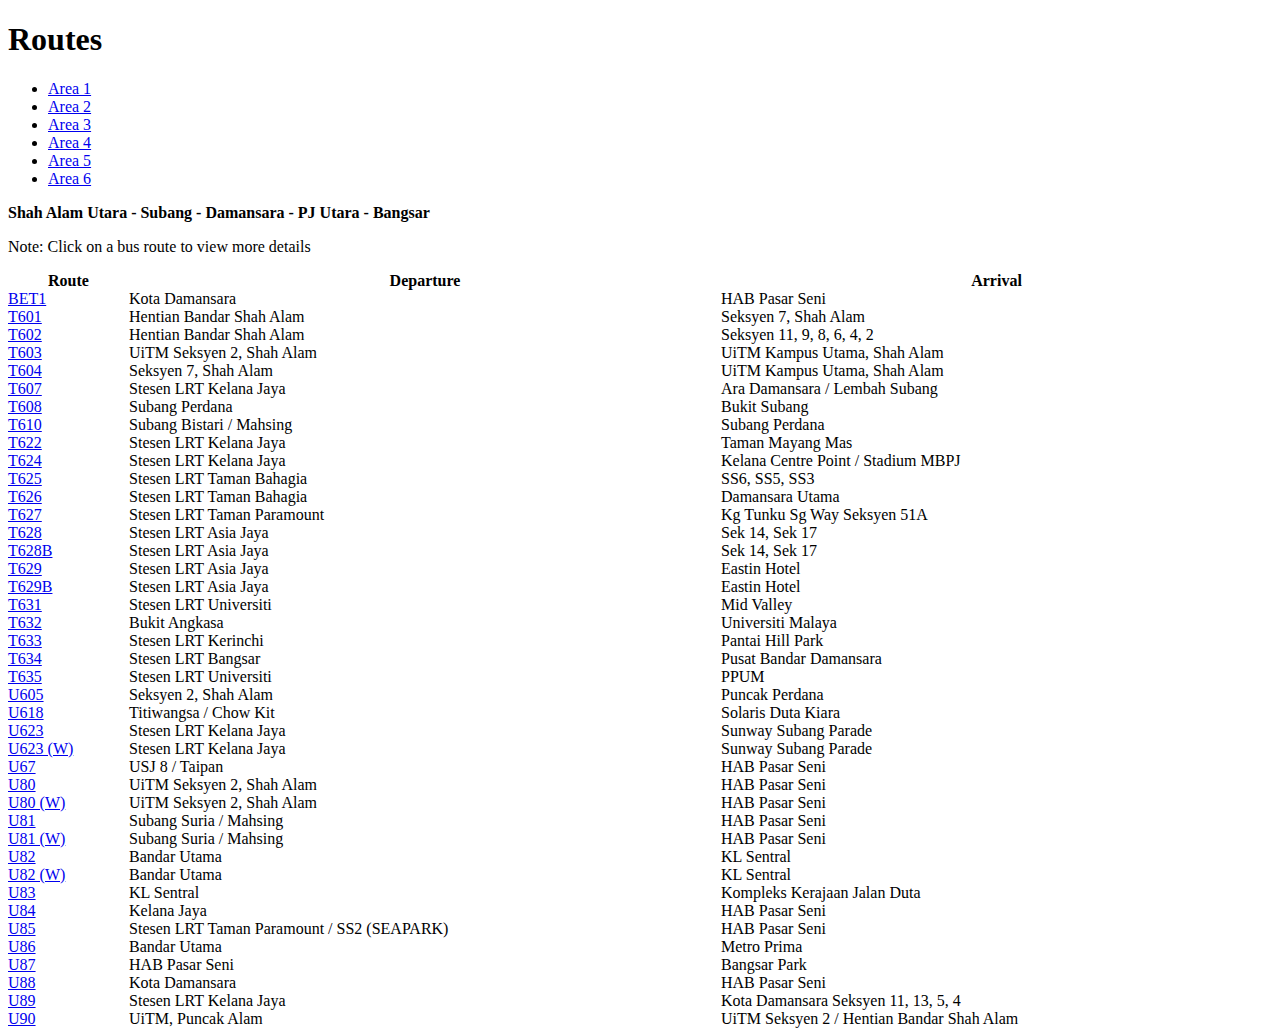
<file: routes/A6.htm>
<!DOCTYPE html PUBLIC "-//W3C//DTD XHTML 1.0 Strict//EN" "http://www.w3.org/TR/xhtml1/DTD/xhtml1-strict.dtd">
<html xmlns="http://www.w3.org/1999/xhtml" lang="en" xml:lang="en">

<head><script type="text/javascript">(window.NREUM||(NREUM={})).loader_config={xpid:"VQQEWVRVGwcIUlhWAgM="};window.NREUM||(NREUM={}),__nr_require=function(t,e,n){function r(n){if(!e[n]){var o=e[n]={exports:{}};t[n][0].call(o.exports,function(e){var o=t[n][1][e];return r(o?o:e)},o,o.exports)}return e[n].exports}if("function"==typeof __nr_require)return __nr_require;for(var o=0;o<n.length;o++)r(n[o]);return r}({QJf3ax:[function(t,e){function n(t){function e(e,n,a){t&&t(e,n,a),a||(a={});for(var c=s(e),u=c.length,f=i(a,o,r),d=0;u>d;d++)c[d].apply(f,n);return f}function a(t,e){u[t]=s(t).concat(e)}function s(t){return u[t]||[]}function c(){return n(e)}var u={};return{on:a,emit:e,create:c,listeners:s,_events:u}}function r(){return{}}var o="nr@context",i=t("gos");e.exports=n()},{gos:"7eSDFh"}],ee:[function(t,e){e.exports=t("QJf3ax")},{}],3:[function(t){function e(t,e,n,i,s){try{c?c-=1:r("err",[s||new UncaughtException(t,e,n)])}catch(u){try{r("ierr",[u,(new Date).getTime(),!0])}catch(f){}}return"function"==typeof a?a.apply(this,o(arguments)):!1}function UncaughtException(t,e,n){this.message=t||"Uncaught error with no additional information",this.sourceURL=e,this.line=n}function n(t){r("err",[t,(new Date).getTime()])}var r=t("handle"),o=t(4),i=t("ee"),a=window.onerror,s=!1,c=0;t("loader").features.err=!0,window.onerror=e,NREUM.noticeError=n;try{throw new Error}catch(u){"stack"in u&&(t(5),t(3),"addEventListener"in window&&t(1),window.XMLHttpRequest&&XMLHttpRequest.prototype&&XMLHttpRequest.prototype.addEventListener&&t(2),s=!0)}i.on("fn-start",function(){s&&(c+=1)}),i.on("fn-err",function(t,e,r){s&&(this.thrown=!0,n(r))}),i.on("fn-end",function(){s&&!this.thrown&&c>0&&(c-=1)}),i.on("internal-error",function(t){r("ierr",[t,(new Date).getTime(),!0])})},{1:4,2:7,3:5,4:18,5:6,ee:"QJf3ax",handle:"D5DuLP",loader:"G9z0Bl"}],4:[function(t,e){function n(t){i.inPlace(t,["addEventListener","removeEventListener"],"-",r)}function r(t){return t[1]}var o=(t(1),t("ee").create()),i=t(2)(o),a=t("gos");if(e.exports=o,n(window),"getPrototypeOf"in Object){for(var s=document;s&&!s.hasOwnProperty("addEventListener");)s=Object.getPrototypeOf(s);s&&n(s);for(var c=XMLHttpRequest.prototype;c&&!c.hasOwnProperty("addEventListener");)c=Object.getPrototypeOf(c);c&&n(c)}else XMLHttpRequest.prototype.hasOwnProperty("addEventListener")&&n(XMLHttpRequest.prototype);o.on("addEventListener-start",function(t){if(t[1]){var e=t[1];"function"==typeof e?this.wrapped=t[1]=a(e,"nr@wrapped",function(){return i(e,"fn-",null,e.name||"anonymous")}):"function"==typeof e.handleEvent&&i.inPlace(e,["handleEvent"],"fn-")}}),o.on("removeEventListener-start",function(t){var e=this.wrapped;e&&(t[1]=e)})},{1:18,2:19,ee:"QJf3ax",gos:"7eSDFh"}],5:[function(t,e){var n=(t(2),t("ee").create()),r=t(1)(n);e.exports=n,r.inPlace(window,["requestAnimationFrame","mozRequestAnimationFrame","webkitRequestAnimationFrame","msRequestAnimationFrame"],"raf-"),n.on("raf-start",function(t){t[0]=r(t[0],"fn-")})},{1:19,2:18,ee:"QJf3ax"}],6:[function(t,e){function n(t,e,n){var r=t[0];"string"==typeof r&&(r=new Function(r)),t[0]=o(r,"fn-",null,n)}var r=(t(2),t("ee").create()),o=t(1)(r);e.exports=r,o.inPlace(window,["setTimeout","setInterval","setImmediate"],"setTimer-"),r.on("setTimer-start",n)},{1:19,2:18,ee:"QJf3ax"}],7:[function(t,e){function n(){c.inPlace(this,d,"fn-")}function r(t,e){c.inPlace(e,["onreadystatechange"],"fn-")}function o(t,e){return e}var i=t("ee").create(),a=t(1),s=t(2),c=s(i),u=s(a),f=window.XMLHttpRequest,d=["onload","onerror","onabort","onloadstart","onloadend","onprogress","ontimeout"];e.exports=i,window.XMLHttpRequest=function(t){var e=new f(t);try{i.emit("new-xhr",[],e),u.inPlace(e,["addEventListener","removeEventListener"],"-",function(t,e){return e}),e.addEventListener("readystatechange",n,!1)}catch(r){try{i.emit("internal-error",[r])}catch(o){}}return e},window.XMLHttpRequest.prototype=f.prototype,c.inPlace(XMLHttpRequest.prototype,["open","send"],"-xhr-",o),i.on("send-xhr-start",r),i.on("open-xhr-start",r)},{1:4,2:19,ee:"QJf3ax"}],8:[function(t){function e(t){if("string"==typeof t&&t.length)return t.length;if("object"!=typeof t)return void 0;if("undefined"!=typeof ArrayBuffer&&t instanceof ArrayBuffer&&t.byteLength)return t.byteLength;if("undefined"!=typeof Blob&&t instanceof Blob&&t.size)return t.size;if("undefined"!=typeof FormData&&t instanceof FormData)return void 0;try{return JSON.stringify(t).length}catch(e){return void 0}}function n(t){var n=this.params,r=this.metrics;if(!this.ended){this.ended=!0;for(var i=0;c>i;i++)t.removeEventListener(s[i],this.listener,!1);if(!n.aborted){if(r.duration=(new Date).getTime()-this.startTime,4===t.readyState){n.status=t.status;var a=t.responseType,u="arraybuffer"===a||"blob"===a||"json"===a?t.response:t.responseText,f=e(u);if(f&&(r.rxSize=f),this.sameOrigin){var d=t.getResponseHeader("X-NewRelic-App-Data");d&&(n.cat=d.split(", ").pop())}}else n.status=0;r.cbTime=this.cbTime,o("xhr",[n,r,this.startTime])}}}function r(t,e){var n=i(e),r=t.params;r.host=n.hostname+":"+n.port,r.pathname=n.pathname,t.sameOrigin=n.sameOrigin}if(window.XMLHttpRequest&&XMLHttpRequest.prototype&&XMLHttpRequest.prototype.addEventListener&&!/CriOS/.test(navigator.userAgent)){t("loader").features.xhr=!0;var o=t("handle"),i=t(2),a=t("ee"),s=["load","error","abort","timeout"],c=s.length,u=t(1);t(4),t(3),a.on("new-xhr",function(){this.totalCbs=0,this.called=0,this.cbTime=0,this.end=n,this.ended=!1,this.xhrGuids={}}),a.on("open-xhr-start",function(t){this.params={method:t[0]},r(this,t[1]),this.metrics={}}),a.on("open-xhr-end",function(t,e){"loader_config"in NREUM&&"xpid"in NREUM.loader_config&&this.sameOrigin&&e.setRequestHeader("X-NewRelic-ID",NREUM.loader_config.xpid)}),a.on("send-xhr-start",function(t,n){var r=this.metrics,o=t[0],i=this;if(r&&o){var u=e(o);u&&(r.txSize=u)}this.startTime=(new Date).getTime(),this.listener=function(t){try{"abort"===t.type&&(i.params.aborted=!0),("load"!==t.type||i.called===i.totalCbs&&(i.onloadCalled||"function"!=typeof n.onload))&&i.end(n)}catch(e){try{a.emit("internal-error",[e])}catch(r){}}};for(var f=0;c>f;f++)n.addEventListener(s[f],this.listener,!1)}),a.on("xhr-cb-time",function(t,e,n){this.cbTime+=t,e?this.onloadCalled=!0:this.called+=1,this.called!==this.totalCbs||!this.onloadCalled&&"function"==typeof n.onload||this.end(n)}),a.on("xhr-load-added",function(t,e){var n=""+u(t)+!!e;this.xhrGuids&&!this.xhrGuids[n]&&(this.xhrGuids[n]=!0,this.totalCbs+=1)}),a.on("xhr-load-removed",function(t,e){var n=""+u(t)+!!e;this.xhrGuids&&this.xhrGuids[n]&&(delete this.xhrGuids[n],this.totalCbs-=1)}),a.on("addEventListener-end",function(t,e){e instanceof XMLHttpRequest&&"load"===t[0]&&a.emit("xhr-load-added",[t[1],t[2]],e)}),a.on("removeEventListener-end",function(t,e){e instanceof XMLHttpRequest&&"load"===t[0]&&a.emit("xhr-load-removed",[t[1],t[2]],e)}),a.on("fn-start",function(t,e,n){e instanceof XMLHttpRequest&&("onload"===n&&(this.onload=!0),("load"===(t[0]&&t[0].type)||this.onload)&&(this.xhrCbStart=(new Date).getTime()))}),a.on("fn-end",function(t,e){this.xhrCbStart&&a.emit("xhr-cb-time",[(new Date).getTime()-this.xhrCbStart,this.onload,e],e)})}},{1:"XL7HBI",2:9,3:7,4:4,ee:"QJf3ax",handle:"D5DuLP",loader:"G9z0Bl"}],9:[function(t,e){e.exports=function(t){var e=document.createElement("a"),n=window.location,r={};e.href=t,r.port=e.port;var o=e.href.split("://");return!r.port&&o[1]&&(r.port=o[1].split("/")[0].split(":")[1]),r.port&&"0"!==r.port||(r.port="https"===o[0]?"443":"80"),r.hostname=e.hostname||n.hostname,r.pathname=e.pathname,"/"!==r.pathname.charAt(0)&&(r.pathname="/"+r.pathname),r.sameOrigin=!e.hostname||e.hostname===document.domain&&e.port===n.port&&e.protocol===n.protocol,r}},{}],gos:[function(t,e){e.exports=t("7eSDFh")},{}],"7eSDFh":[function(t,e){function n(t,e,n){if(r.call(t,e))return t[e];var o=n();if(Object.defineProperty&&Object.keys)try{return Object.defineProperty(t,e,{value:o,writable:!0,enumerable:!1}),o}catch(i){}return t[e]=o,o}var r=Object.prototype.hasOwnProperty;e.exports=n},{}],D5DuLP:[function(t,e){function n(t,e,n){return r.listeners(t).length?r.emit(t,e,n):(o[t]||(o[t]=[]),void o[t].push(e))}var r=t("ee").create(),o={};e.exports=n,n.ee=r,r.q=o},{ee:"QJf3ax"}],handle:[function(t,e){e.exports=t("D5DuLP")},{}],XL7HBI:[function(t,e){function n(t){var e=typeof t;return!t||"object"!==e&&"function"!==e?-1:t===window?0:i(t,o,function(){return r++})}var r=1,o="nr@id",i=t("gos");e.exports=n},{gos:"7eSDFh"}],id:[function(t,e){e.exports=t("XL7HBI")},{}],loader:[function(t,e){e.exports=t("G9z0Bl")},{}],G9z0Bl:[function(t,e){function n(){var t=p.info=NREUM.info;if(t&&t.agent&&t.licenseKey&&t.applicationID&&c&&c.body){p.proto="https"===d.split(":")[0]||t.sslForHttp?"https://":"http://",a("mark",["onload",i()]);var e=c.createElement("script");e.src=p.proto+t.agent,c.body.appendChild(e)}}function r(){"complete"===c.readyState&&o()}function o(){a("mark",["domContent",i()])}function i(){return(new Date).getTime()}var a=t("handle"),s=window,c=s.document,u="addEventListener",f="attachEvent",d=(""+location).split("?")[0],p=e.exports={offset:i(),origin:d,features:{}};c[u]?(c[u]("DOMContentLoaded",o,!1),s[u]("load",n,!1)):(c[f]("onreadystatechange",r),s[f]("onload",n)),a("mark",["firstbyte",i()])},{handle:"D5DuLP"}],18:[function(t,e){function n(t,e,n){e||(e=0),"undefined"==typeof n&&(n=t?t.length:0);for(var r=-1,o=n-e||0,i=Array(0>o?0:o);++r<o;)i[r]=t[e+r];return i}e.exports=n},{}],19:[function(t,e){function n(t){return!(t&&"function"==typeof t&&t.apply&&!t[i])}var r=t("ee"),o=t(1),i="nr@wrapper",a=Object.prototype.hasOwnProperty;e.exports=function(t){function e(t,e,r,a){function nrWrapper(){var n,i,s,u;try{i=this,n=o(arguments),s=r&&r(n,i)||{}}catch(d){f([d,"",[n,i,a],s])}c(e+"start",[n,i,a],s);try{return u=t.apply(i,n)}catch(p){throw c(e+"err",[n,i,p],s),p}finally{c(e+"end",[n,i,u],s)}}return n(t)?t:(e||(e=""),nrWrapper[i]=!0,u(t,nrWrapper),nrWrapper)}function s(t,r,o,i){o||(o="");var a,s,c,u="-"===o.charAt(0);for(c=0;c<r.length;c++)s=r[c],a=t[s],n(a)||(t[s]=e(a,u?s+o:o,i,s,t))}function c(e,n,r){try{t.emit(e,n,r)}catch(o){f([o,e,n,r])}}function u(t,e){if(Object.defineProperty&&Object.keys)try{var n=Object.keys(t);return n.forEach(function(n){Object.defineProperty(e,n,{get:function(){return t[n]},set:function(e){return t[n]=e,e}})}),e}catch(r){f([r])}for(var o in t)a.call(t,o)&&(e[o]=t[o]);return e}function f(e){try{t.emit("internal-error",e)}catch(n){}}return t||(t=r),e.inPlace=s,e.flag=i,e}},{1:18,ee:"QJf3ax"}]},{},["G9z0Bl",3,8]);</script>
  <base href="http://myrapid.primuscore.com"/>
  <script type="text/javascript" src="/sites/all/modules/jquery_update/replace/jquery.min.js?B"></script>
  <link type="text/css" rel="stylesheet" media="all" href="/sites/all/themes/myrapid/css/jqtabs.css?B" />
  <link type="text/css" rel="stylesheet" media="all" href="/sites/all/themes/myrapid/css/myrapid-style.css?B" />
  <link type="text/css" rel="stylesheet" media="all" href="/sites/all/themes/myrapid/css/local.css?B" />
  <link type="text/css" rel="stylesheet" media="all" href="/sites/all/themes/myrapid/css/styles.css?B" />
  <script type="text/javascript">
    $(function() {
      var x = $('#main-wrapper').height() + 40;
      window.parent.resizeBusRoute(x);
    });
  </script>
</head>
<body>
  <div id="main-wrapper">
    <div id="content-inner">
      <h1 class="title">Routes</h1>

<p>
<ul class="jqtabs">
      <li><a href="http://www.myrapid.com.my/journeyplanner/bus/routes?a=1" >Area 1</a></li>
      <li><a href="http://www.myrapid.com.my/journeyplanner/bus/routes?a=2" >Area 2</a></li>
      <li><a href="http://www.myrapid.com.my/journeyplanner/bus/routes?a=3" >Area 3</a></li>
      <li><a href="http://www.myrapid.com.my/journeyplanner/bus/routes?a=4" >Area 4</a></li>
      <li><a href="http://www.myrapid.com.my/journeyplanner/bus/routes?a=5" >Area 5</a></li>
      <li><a href="http://www.myrapid.com.my/journeyplanner/bus/routes?a=6" class="current">Area 6</a></li>
  </ul>
</p>

<p><strong>Shah Alam Utara - Subang - Damansara - PJ Utara - Bangsar</strong></p>
<p>Note: Click on a bus route to view more details</p>

<table class="bus-routes-table" cellpadding="0" cellspacing="0" border="0" width="100%">
<thead>
  <tr>
    <th>Route</th>
    <th>Departure</th>
    <th>Arrival</th>
  </tr>
</thead>
<tbody>
      <tr class="odd">
      <td><a href="http://www.myrapid.com.my/journeyplanner/bus/details?code=BET1">BET1</a></td>
      <td>Kota Damansara</td>
      <td>HAB Pasar Seni</td>
    </tr>
      <tr class="even">
      <td><a href="http://www.myrapid.com.my/journeyplanner/bus/details?code=T601">T601</a></td>
      <td>Hentian Bandar Shah Alam</td>
      <td>Seksyen 7, Shah Alam</td>
    </tr>
      <tr class="odd">
      <td><a href="http://www.myrapid.com.my/journeyplanner/bus/details?code=T602">T602</a></td>
      <td>Hentian Bandar Shah Alam</td>
      <td>Seksyen 11, 9, 8, 6, 4, 2</td>
    </tr>
      <tr class="even">
      <td><a href="http://www.myrapid.com.my/journeyplanner/bus/details?code=T603">T603</a></td>
      <td>UiTM Seksyen 2, Shah Alam</td>
      <td>UiTM Kampus Utama, Shah Alam</td>
    </tr>
      <tr class="odd">
      <td><a href="http://www.myrapid.com.my/journeyplanner/bus/details?code=T604">T604</a></td>
      <td>Seksyen 7, Shah Alam</td>
      <td>UiTM Kampus Utama, Shah Alam</td>
    </tr>
      <tr class="even">
      <td><a href="http://www.myrapid.com.my/journeyplanner/bus/details?code=T607">T607</a></td>
      <td>Stesen LRT Kelana Jaya</td>
      <td>Ara Damansara / Lembah Subang</td>
    </tr>
      <tr class="odd">
      <td><a href="http://www.myrapid.com.my/journeyplanner/bus/details?code=T608">T608</a></td>
      <td>Subang Perdana</td>
      <td>Bukit Subang</td>
    </tr>
      <tr class="even">
      <td><a href="http://www.myrapid.com.my/journeyplanner/bus/details?code=T610">T610</a></td>
      <td>Subang Bistari / Mahsing</td>
      <td>Subang Perdana</td>
    </tr>
      <tr class="odd">
      <td><a href="http://www.myrapid.com.my/journeyplanner/bus/details?code=T622">T622</a></td>
      <td>Stesen LRT Kelana Jaya</td>
      <td>Taman Mayang Mas</td>
    </tr>
      <tr class="even">
      <td><a href="http://www.myrapid.com.my/journeyplanner/bus/details?code=T624">T624</a></td>
      <td>Stesen LRT Kelana Jaya</td>
      <td>Kelana Centre Point / Stadium MBPJ</td>
    </tr>
      <tr class="odd">
      <td><a href="http://www.myrapid.com.my/journeyplanner/bus/details?code=T625">T625</a></td>
      <td>Stesen LRT Taman Bahagia</td>
      <td>SS6, SS5, SS3</td>
    </tr>
      <tr class="even">
      <td><a href="http://www.myrapid.com.my/journeyplanner/bus/details?code=T626">T626</a></td>
      <td>Stesen LRT Taman Bahagia</td>
      <td>Damansara Utama</td>
    </tr>
      <tr class="odd">
      <td><a href="http://www.myrapid.com.my/journeyplanner/bus/details?code=T627">T627</a></td>
      <td>Stesen LRT Taman Paramount</td>
      <td>Kg Tunku Sg Way Seksyen 51A</td>
    </tr>
      <tr class="even">
      <td><a href="http://www.myrapid.com.my/journeyplanner/bus/details?code=T628">T628</a></td>
      <td>Stesen LRT Asia Jaya</td>
      <td>Sek 14, Sek 17 </td>
    </tr>
      <tr class="odd">
      <td><a href="http://www.myrapid.com.my/journeyplanner/bus/details?code=T628B">T628B</a></td>
      <td>Stesen LRT Asia Jaya</td>
      <td>Sek 14, Sek 17 </td>
    </tr>
      <tr class="even">
      <td><a href="http://www.myrapid.com.my/journeyplanner/bus/details?code=T629">T629</a></td>
      <td>Stesen LRT Asia Jaya</td>
      <td>Eastin Hotel</td>
    </tr>
      <tr class="odd">
      <td><a href="http://www.myrapid.com.my/journeyplanner/bus/details?code=T629B">T629B</a></td>
      <td>Stesen LRT Asia Jaya</td>
      <td>Eastin Hotel</td>
    </tr>
      <tr class="even">
      <td><a href="http://www.myrapid.com.my/journeyplanner/bus/details?code=T631">T631</a></td>
      <td>Stesen LRT Universiti</td>
      <td>Mid Valley</td>
    </tr>
      <tr class="odd">
      <td><a href="http://www.myrapid.com.my/journeyplanner/bus/details?code=T632">T632</a></td>
      <td>Bukit Angkasa</td>
      <td>Universiti Malaya</td>
    </tr>
      <tr class="even">
      <td><a href="http://www.myrapid.com.my/journeyplanner/bus/details?code=T633">T633</a></td>
      <td>Stesen LRT Kerinchi</td>
      <td>Pantai Hill Park</td>
    </tr>
      <tr class="odd">
      <td><a href="http://www.myrapid.com.my/journeyplanner/bus/details?code=T634">T634</a></td>
      <td>Stesen LRT Bangsar</td>
      <td>Pusat Bandar Damansara</td>
    </tr>
      <tr class="even">
      <td><a href="http://www.myrapid.com.my/journeyplanner/bus/details?code=T635">T635</a></td>
      <td>Stesen LRT Universiti</td>
      <td>PPUM</td>
    </tr>
      <tr class="odd">
      <td><a href="http://www.myrapid.com.my/journeyplanner/bus/details?code=U605">U605</a></td>
      <td>Seksyen 2, Shah Alam</td>
      <td>Puncak Perdana</td>
    </tr>
      <tr class="even">
      <td><a href="http://www.myrapid.com.my/journeyplanner/bus/details?code=U618">U618</a></td>
      <td>Titiwangsa / Chow Kit</td>
      <td>Solaris Duta Kiara</td>
    </tr>
      <tr class="odd">
      <td><a href="http://www.myrapid.com.my/journeyplanner/bus/details?code=U623">U623</a></td>
      <td>Stesen LRT Kelana Jaya</td>
      <td>Sunway Subang Parade</td>
    </tr>
      <tr class="even">
      <td><a href="http://www.myrapid.com.my/journeyplanner/bus/details?code=U623 (W)">U623 (W)</a></td>
      <td>Stesen LRT Kelana Jaya</td>
      <td>Sunway Subang Parade</td>
    </tr>
      <tr class="odd">
      <td><a href="http://www.myrapid.com.my/journeyplanner/bus/details?code=U67">U67</a></td>
      <td>USJ 8 / Taipan</td>
      <td>HAB Pasar Seni</td>
    </tr>
      <tr class="even">
      <td><a href="http://www.myrapid.com.my/journeyplanner/bus/details?code=U80">U80</a></td>
      <td>UiTM Seksyen 2, Shah Alam</td>
      <td>HAB Pasar Seni</td>
    </tr>
      <tr class="odd">
      <td><a href="http://www.myrapid.com.my/journeyplanner/bus/details?code=U80 (W)">U80 (W)</a></td>
      <td>UiTM Seksyen 2, Shah Alam</td>
      <td>HAB Pasar Seni</td>
    </tr>
      <tr class="even">
      <td><a href="http://www.myrapid.com.my/journeyplanner/bus/details?code=U81">U81</a></td>
      <td>Subang Suria / Mahsing</td>
      <td>HAB Pasar Seni</td>
    </tr>
      <tr class="odd">
      <td><a href="http://www.myrapid.com.my/journeyplanner/bus/details?code=U81 (W)">U81 (W)</a></td>
      <td>Subang Suria / Mahsing</td>
      <td>HAB Pasar Seni</td>
    </tr>
      <tr class="even">
      <td><a href="http://www.myrapid.com.my/journeyplanner/bus/details?code=U82">U82</a></td>
      <td> Bandar Utama</td>
      <td>KL Sentral</td>
    </tr>
      <tr class="odd">
      <td><a href="http://www.myrapid.com.my/journeyplanner/bus/details?code=U82 (W)">U82 (W)</a></td>
      <td> Bandar Utama</td>
      <td>KL Sentral</td>
    </tr>
      <tr class="even">
      <td><a href="http://www.myrapid.com.my/journeyplanner/bus/details?code=U83">U83</a></td>
      <td>KL Sentral</td>
      <td>Kompleks Kerajaan Jalan Duta</td>
    </tr>
      <tr class="odd">
      <td><a href="http://www.myrapid.com.my/journeyplanner/bus/details?code=U84">U84</a></td>
      <td>Kelana Jaya</td>
      <td>HAB Pasar Seni</td>
    </tr>
      <tr class="even">
      <td><a href="http://www.myrapid.com.my/journeyplanner/bus/details?code=U85">U85</a></td>
      <td>Stesen LRT Taman Paramount / SS2 (SEAPARK)</td>
      <td>HAB Pasar Seni</td>
    </tr>
      <tr class="odd">
      <td><a href="http://www.myrapid.com.my/journeyplanner/bus/details?code=U86">U86</a></td>
      <td>Bandar Utama</td>
      <td>Metro Prima</td>
    </tr>
      <tr class="even">
      <td><a href="http://www.myrapid.com.my/journeyplanner/bus/details?code=U87">U87</a></td>
      <td>HAB Pasar Seni</td>
      <td>Bangsar Park</td>
    </tr>
      <tr class="odd">
      <td><a href="http://www.myrapid.com.my/journeyplanner/bus/details?code=U88">U88</a></td>
      <td>Kota Damansara</td>
      <td>HAB Pasar Seni</td>
    </tr>
      <tr class="even">
      <td><a href="http://www.myrapid.com.my/journeyplanner/bus/details?code=U89">U89</a></td>
      <td>Stesen LRT Kelana Jaya</td>
      <td>Kota Damansara Seksyen 11, 13, 5, 4</td>
    </tr>
      <tr class="odd">
      <td><a href="http://www.myrapid.com.my/journeyplanner/bus/details?code=U90">U90</a></td>
      <td>UiTM, Puncak Alam</td>
      <td>UiTM Seksyen 2 / Hentian Bandar Shah Alam</td>
    </tr>
  </tbody>
</table>

    </div>
  </div>
<script type="text/javascript">window.NREUM||(NREUM={});NREUM.info={"beacon":"beacon-1.newrelic.com","licenseKey":"209f0c703c","applicationID":"4869452","transactionName":"YARabBFSDBUEV01RVllObUoKHAgJEEZXXUBHDVlWDVYQSQxaXV1BGRFQSA==","queueTime":0,"applicationTime":35,"ttGuid":"","agentToken":"","userAttributes":"","errorBeacon":"bam.nr-data.net","agent":"js-agent.newrelic.com\/nr-476.min.js"}</script></body>
</html>
</file>
